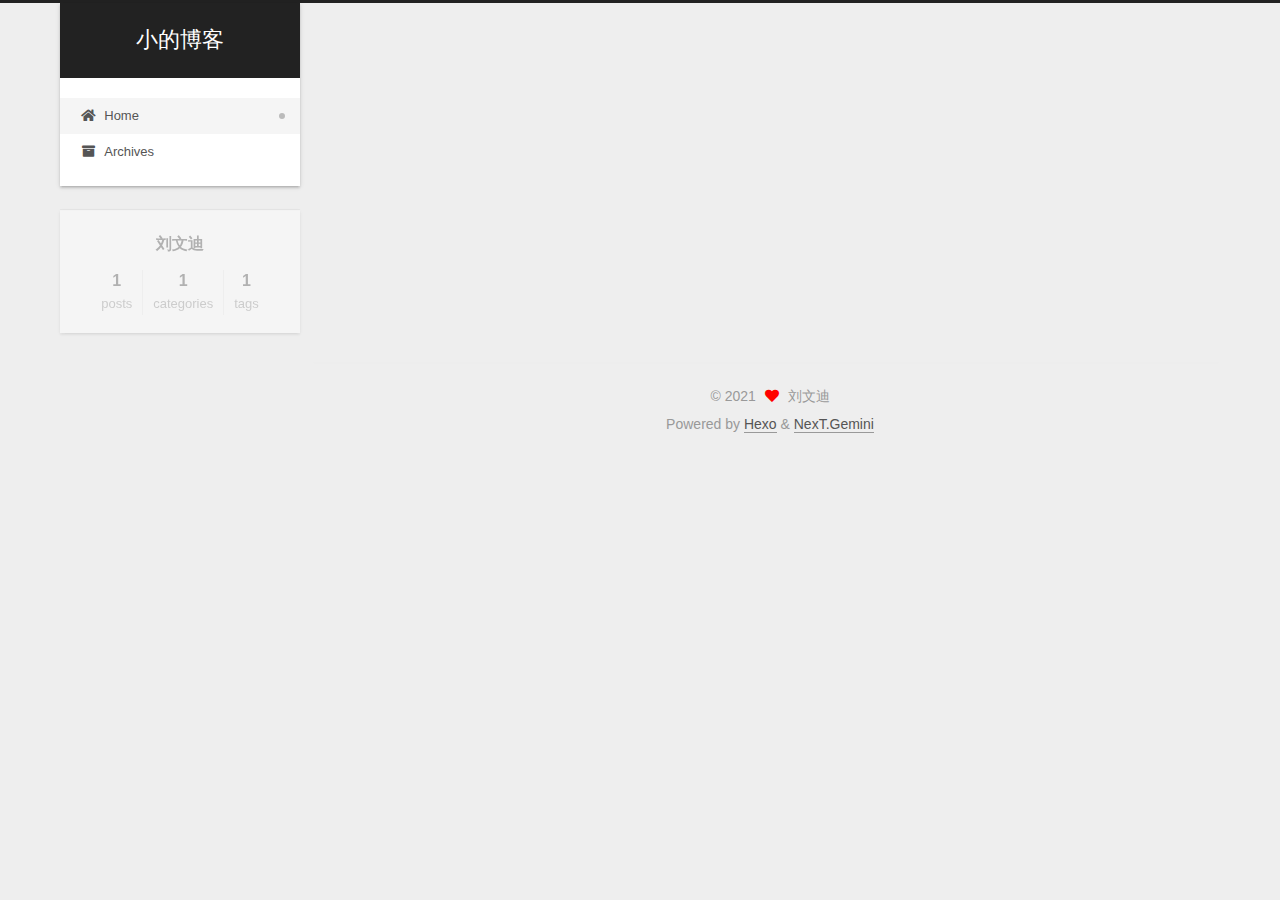
<file: index.html>
<!DOCTYPE html>
<html lang="zh-Hans">
<head>
  <meta charset="UTF-8">
<meta name="viewport" content="width=device-width, initial-scale=1, maximum-scale=2">
<meta name="theme-color" content="#222">
<meta name="generator" content="Hexo 6.0.0">
  <link rel="apple-touch-icon" sizes="180x180" href="/images/apple-touch-icon-next.png">
  <link rel="icon" type="image/png" sizes="32x32" href="/images/favicon-32x32-next.png">
  <link rel="icon" type="image/png" sizes="16x16" href="/images/favicon-16x16-next.png">
  <link rel="mask-icon" href="/images/logo.svg" color="#222">

<link rel="stylesheet" href="/css/main.css">


<link rel="stylesheet" href="/lib/font-awesome/css/all.min.css">

<script id="hexo-configurations">
    var NexT = window.NexT || {};
    var CONFIG = {"hostname":"example.com","root":"/","scheme":"Gemini","version":"7.8.0","exturl":false,"sidebar":{"position":"left","display":"post","padding":18,"offset":12,"onmobile":false},"copycode":{"enable":false,"show_result":false,"style":null},"back2top":{"enable":true,"sidebar":false,"scrollpercent":false},"bookmark":{"enable":false,"color":"#222","save":"auto"},"fancybox":false,"mediumzoom":false,"lazyload":false,"pangu":false,"comments":{"style":"tabs","active":null,"storage":true,"lazyload":false,"nav":null},"algolia":{"hits":{"per_page":10},"labels":{"input_placeholder":"Search for Posts","hits_empty":"We didn't find any results for the search: ${query}","hits_stats":"${hits} results found in ${time} ms"}},"localsearch":{"enable":false,"trigger":"auto","top_n_per_article":1,"unescape":false,"preload":false},"motion":{"enable":true,"async":false,"transition":{"post_block":"fadeIn","post_header":"slideDownIn","post_body":"slideDownIn","coll_header":"slideLeftIn","sidebar":"slideUpIn"}}};
  </script>

  <meta property="og:type" content="website">
<meta property="og:title" content="小的博客">
<meta property="og:url" content="http://example.com/index.html">
<meta property="og:site_name" content="小的博客">
<meta property="og:locale">
<meta property="article:author" content="刘文迪">
<meta name="twitter:card" content="summary">

<link rel="canonical" href="http://example.com/">


<script id="page-configurations">
  // https://hexo.io/docs/variables.html
  CONFIG.page = {
    sidebar: "",
    isHome : true,
    isPost : false,
    lang   : 'zh-Hans'
  };
</script>

  <title>小的博客</title>
  






  <noscript>
  <style>
  .use-motion .brand,
  .use-motion .menu-item,
  .sidebar-inner,
  .use-motion .post-block,
  .use-motion .pagination,
  .use-motion .comments,
  .use-motion .post-header,
  .use-motion .post-body,
  .use-motion .collection-header { opacity: initial; }

  .use-motion .site-title,
  .use-motion .site-subtitle {
    opacity: initial;
    top: initial;
  }

  .use-motion .logo-line-before i { left: initial; }
  .use-motion .logo-line-after i { right: initial; }
  </style>
</noscript>

</head>

<body itemscope itemtype="http://schema.org/WebPage">
  <div class="container use-motion">
    <div class="headband"></div>

    <header class="header" itemscope itemtype="http://schema.org/WPHeader">
      <div class="header-inner"><div class="site-brand-container">
  <div class="site-nav-toggle">
    <div class="toggle" aria-label="Toggle navigation bar">
      <span class="toggle-line toggle-line-first"></span>
      <span class="toggle-line toggle-line-middle"></span>
      <span class="toggle-line toggle-line-last"></span>
    </div>
  </div>

  <div class="site-meta">

    <a href="/" class="brand" rel="start">
      <span class="logo-line-before"><i></i></span>
      <h1 class="site-title">小的博客</h1>
      <span class="logo-line-after"><i></i></span>
    </a>
  </div>

  <div class="site-nav-right">
    <div class="toggle popup-trigger">
    </div>
  </div>
</div>




<nav class="site-nav">
  <ul id="menu" class="main-menu menu">
        <li class="menu-item menu-item-home">

    <a href="/" rel="section"><i class="fa fa-home fa-fw"></i>Home</a>

  </li>
        <li class="menu-item menu-item-archives">

    <a href="/archives/" rel="section"><i class="fa fa-archive fa-fw"></i>Archives</a>

  </li>
  </ul>
</nav>




</div>
    </header>

    
  <div class="back-to-top">
    <i class="fa fa-arrow-up"></i>
    <span>0%</span>
  </div>


    <main class="main">
      <div class="main-inner">
        <div class="content-wrap">
          

          <div class="content index posts-expand">
            
      
  
  
  <article itemscope itemtype="http://schema.org/Article" class="post-block" lang="zh-Hans">
    <link itemprop="mainEntityOfPage" href="http://example.com/2021/12/27/missdidi/">

    <span hidden itemprop="author" itemscope itemtype="http://schema.org/Person">
      <meta itemprop="image" content="/images/avatar.gif">
      <meta itemprop="name" content="刘文迪">
      <meta itemprop="description" content="">
    </span>

    <span hidden itemprop="publisher" itemscope itemtype="http://schema.org/Organization">
      <meta itemprop="name" content="小的博客">
    </span>
      <header class="post-header">
        <h2 class="post-title" itemprop="name headline">
          
            <a href="/2021/12/27/missdidi/" class="post-title-link" itemprop="url">迪迪晚安~</a>
        </h2>

        <div class="post-meta">
            <span class="post-meta-item">
              <span class="post-meta-item-icon">
                <i class="far fa-calendar"></i>
              </span>
              <span class="post-meta-item-text">Posted on</span>
              

              <time title="Created: 2021-12-27 00:06:37 / Modified: 00:07:25" itemprop="dateCreated datePublished" datetime="2021-12-27T00:06:37+08:00">2021-12-27</time>
            </span>
            <span class="post-meta-item">
              <span class="post-meta-item-icon">
                <i class="far fa-folder"></i>
              </span>
              <span class="post-meta-item-text">In</span>
                <span itemprop="about" itemscope itemtype="http://schema.org/Thing">
                  <a href="/categories/%E6%83%85%E6%84%9F/" itemprop="url" rel="index"><span itemprop="name">情感</span></a>
                </span>
            </span>

          

        </div>
      </header>

    
    
    
    <div class="post-body" itemprop="articleBody">

      
          <p>也不知道该说些什么好了，总感觉和你有好多话要说却每次也都不知道从何说起了。感谢有你呀，圣诞快乐，元旦快乐呀，以后没有我在身边也要开心呀。</p>
          <!--noindex-->
            <div class="post-button">
              <a class="btn" href="/2021/12/27/missdidi/#more" rel="contents">
                Read more &raquo;
              </a>
            </div>
          <!--/noindex-->
        
      
    </div>

    
    
    
      <footer class="post-footer">
        <div class="post-eof"></div>
      </footer>
  </article>
  
  
  


  



          </div>
          

<script>
  window.addEventListener('tabs:register', () => {
    let { activeClass } = CONFIG.comments;
    if (CONFIG.comments.storage) {
      activeClass = localStorage.getItem('comments_active') || activeClass;
    }
    if (activeClass) {
      let activeTab = document.querySelector(`a[href="#comment-${activeClass}"]`);
      if (activeTab) {
        activeTab.click();
      }
    }
  });
  if (CONFIG.comments.storage) {
    window.addEventListener('tabs:click', event => {
      if (!event.target.matches('.tabs-comment .tab-content .tab-pane')) return;
      let commentClass = event.target.classList[1];
      localStorage.setItem('comments_active', commentClass);
    });
  }
</script>

        </div>
          
  
  <div class="toggle sidebar-toggle">
    <span class="toggle-line toggle-line-first"></span>
    <span class="toggle-line toggle-line-middle"></span>
    <span class="toggle-line toggle-line-last"></span>
  </div>

  <aside class="sidebar">
    <div class="sidebar-inner">

      <ul class="sidebar-nav motion-element">
        <li class="sidebar-nav-toc">
          Table of Contents
        </li>
        <li class="sidebar-nav-overview">
          Overview
        </li>
      </ul>

      <!--noindex-->
      <div class="post-toc-wrap sidebar-panel">
      </div>
      <!--/noindex-->

      <div class="site-overview-wrap sidebar-panel">
        <div class="site-author motion-element" itemprop="author" itemscope itemtype="http://schema.org/Person">
  <p class="site-author-name" itemprop="name">刘文迪</p>
  <div class="site-description" itemprop="description"></div>
</div>
<div class="site-state-wrap motion-element">
  <nav class="site-state">
      <div class="site-state-item site-state-posts">
          <a href="/archives/">
        
          <span class="site-state-item-count">1</span>
          <span class="site-state-item-name">posts</span>
        </a>
      </div>
      <div class="site-state-item site-state-categories">
        <span class="site-state-item-count">1</span>
        <span class="site-state-item-name">categories</span>
      </div>
      <div class="site-state-item site-state-tags">
        <span class="site-state-item-count">1</span>
        <span class="site-state-item-name">tags</span>
      </div>
  </nav>
</div>



      </div>

    </div>
  </aside>
  <div id="sidebar-dimmer"></div>


      </div>
    </main>

    <footer class="footer">
      <div class="footer-inner">
        

        

<div class="copyright">
  
  &copy; 
  <span itemprop="copyrightYear">2021</span>
  <span class="with-love">
    <i class="fa fa-heart"></i>
  </span>
  <span class="author" itemprop="copyrightHolder">刘文迪</span>
</div>
  <div class="powered-by">Powered by <a href="https://hexo.io/" class="theme-link" rel="noopener" target="_blank">Hexo</a> & <a href="https://theme-next.org/" class="theme-link" rel="noopener" target="_blank">NexT.Gemini</a>
  </div>

        








      </div>
    </footer>
  </div>

  
  <script src="/lib/anime.min.js"></script>
  <script src="/lib/velocity/velocity.min.js"></script>
  <script src="/lib/velocity/velocity.ui.min.js"></script>

<script src="/js/utils.js"></script>

<script src="/js/motion.js"></script>


<script src="/js/schemes/pisces.js"></script>


<script src="/js/next-boot.js"></script>




  















  

  

</body>
</html>
</file>
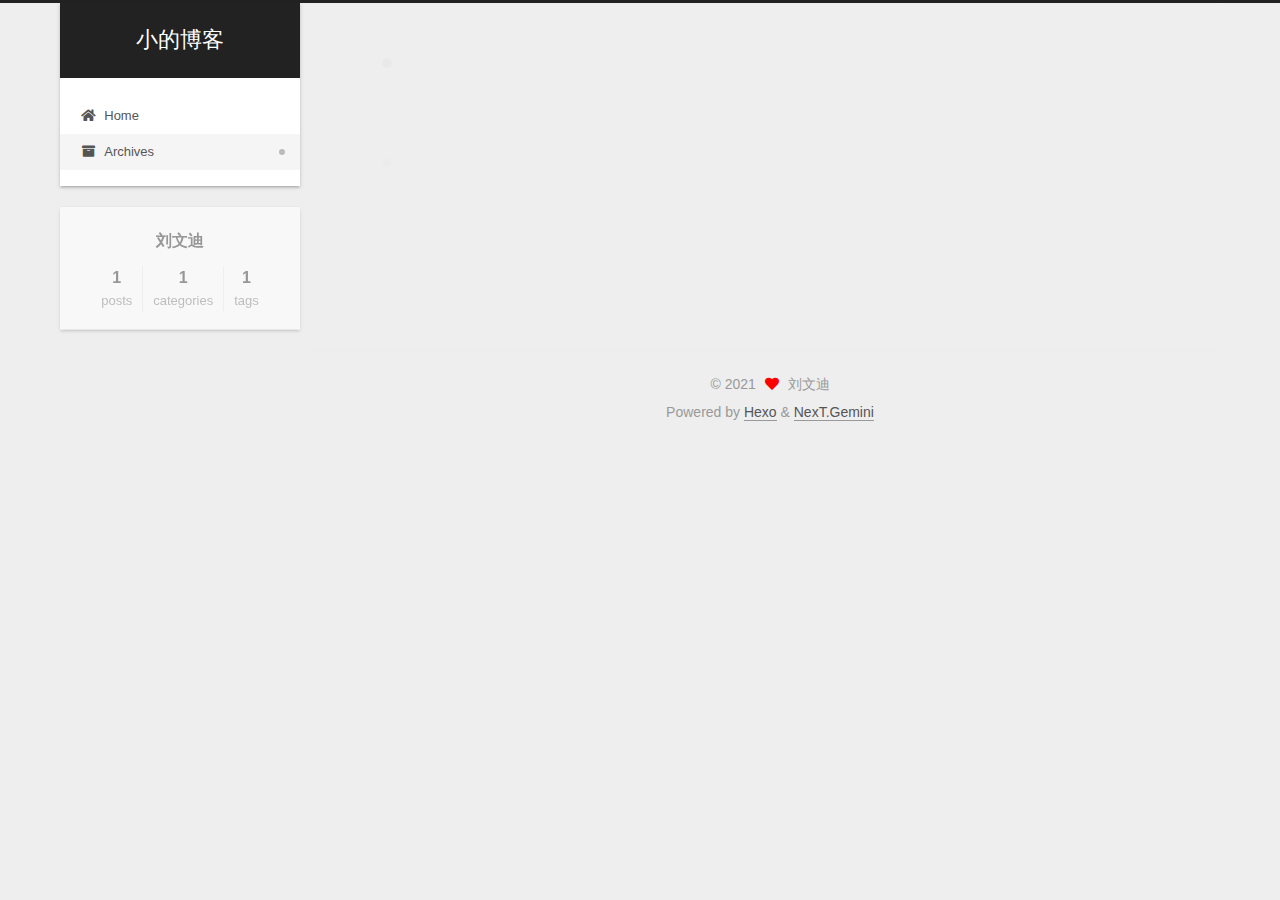
<file: archives/index.html>
<!DOCTYPE html>
<html lang="zh-Hans">
<head>
  <meta charset="UTF-8">
<meta name="viewport" content="width=device-width, initial-scale=1, maximum-scale=2">
<meta name="theme-color" content="#222">
<meta name="generator" content="Hexo 6.0.0">
  <link rel="apple-touch-icon" sizes="180x180" href="/images/apple-touch-icon-next.png">
  <link rel="icon" type="image/png" sizes="32x32" href="/images/favicon-32x32-next.png">
  <link rel="icon" type="image/png" sizes="16x16" href="/images/favicon-16x16-next.png">
  <link rel="mask-icon" href="/images/logo.svg" color="#222">

<link rel="stylesheet" href="/css/main.css">


<link rel="stylesheet" href="/lib/font-awesome/css/all.min.css">

<script id="hexo-configurations">
    var NexT = window.NexT || {};
    var CONFIG = {"hostname":"example.com","root":"/","scheme":"Gemini","version":"7.8.0","exturl":false,"sidebar":{"position":"left","display":"post","padding":18,"offset":12,"onmobile":false},"copycode":{"enable":false,"show_result":false,"style":null},"back2top":{"enable":true,"sidebar":false,"scrollpercent":false},"bookmark":{"enable":false,"color":"#222","save":"auto"},"fancybox":false,"mediumzoom":false,"lazyload":false,"pangu":false,"comments":{"style":"tabs","active":null,"storage":true,"lazyload":false,"nav":null},"algolia":{"hits":{"per_page":10},"labels":{"input_placeholder":"Search for Posts","hits_empty":"We didn't find any results for the search: ${query}","hits_stats":"${hits} results found in ${time} ms"}},"localsearch":{"enable":false,"trigger":"auto","top_n_per_article":1,"unescape":false,"preload":false},"motion":{"enable":true,"async":false,"transition":{"post_block":"fadeIn","post_header":"slideDownIn","post_body":"slideDownIn","coll_header":"slideLeftIn","sidebar":"slideUpIn"}}};
  </script>

  <meta property="og:type" content="website">
<meta property="og:title" content="小的博客">
<meta property="og:url" content="http://example.com/archives/index.html">
<meta property="og:site_name" content="小的博客">
<meta property="og:locale">
<meta property="article:author" content="刘文迪">
<meta name="twitter:card" content="summary">

<link rel="canonical" href="http://example.com/archives/">


<script id="page-configurations">
  // https://hexo.io/docs/variables.html
  CONFIG.page = {
    sidebar: "",
    isHome : false,
    isPost : false,
    lang   : 'zh-Hans'
  };
</script>

  <title>Archive | 小的博客</title>
  






  <noscript>
  <style>
  .use-motion .brand,
  .use-motion .menu-item,
  .sidebar-inner,
  .use-motion .post-block,
  .use-motion .pagination,
  .use-motion .comments,
  .use-motion .post-header,
  .use-motion .post-body,
  .use-motion .collection-header { opacity: initial; }

  .use-motion .site-title,
  .use-motion .site-subtitle {
    opacity: initial;
    top: initial;
  }

  .use-motion .logo-line-before i { left: initial; }
  .use-motion .logo-line-after i { right: initial; }
  </style>
</noscript>

</head>

<body itemscope itemtype="http://schema.org/WebPage">
  <div class="container use-motion">
    <div class="headband"></div>

    <header class="header" itemscope itemtype="http://schema.org/WPHeader">
      <div class="header-inner"><div class="site-brand-container">
  <div class="site-nav-toggle">
    <div class="toggle" aria-label="Toggle navigation bar">
      <span class="toggle-line toggle-line-first"></span>
      <span class="toggle-line toggle-line-middle"></span>
      <span class="toggle-line toggle-line-last"></span>
    </div>
  </div>

  <div class="site-meta">

    <a href="/" class="brand" rel="start">
      <span class="logo-line-before"><i></i></span>
      <h1 class="site-title">小的博客</h1>
      <span class="logo-line-after"><i></i></span>
    </a>
  </div>

  <div class="site-nav-right">
    <div class="toggle popup-trigger">
    </div>
  </div>
</div>




<nav class="site-nav">
  <ul id="menu" class="main-menu menu">
        <li class="menu-item menu-item-home">

    <a href="/" rel="section"><i class="fa fa-home fa-fw"></i>Home</a>

  </li>
        <li class="menu-item menu-item-archives">

    <a href="/archives/" rel="section"><i class="fa fa-archive fa-fw"></i>Archives</a>

  </li>
  </ul>
</nav>




</div>
    </header>

    
  <div class="back-to-top">
    <i class="fa fa-arrow-up"></i>
    <span>0%</span>
  </div>


    <main class="main">
      <div class="main-inner">
        <div class="content-wrap">
          

          <div class="content archive">
            

  
  
  
  <div class="post-block">
    <div class="posts-collapse">
      <div class="collection-title">
        <span class="collection-header">Um..! 1 post. Keep on posting.</span>
      </div>

      
    <div class="collection-year">
      <span class="collection-header">2021</span>
    </div>

  <article itemscope itemtype="http://schema.org/Article">
    <header class="post-header">

      <div class="post-meta">
        <time itemprop="dateCreated"
              datetime="2021-12-27T00:06:37+08:00"
              content="2021-12-27">
          12-27
        </time>
      </div>

      <div class="post-title">
          <a class="post-title-link" href="/2021/12/27/missdidi/" itemprop="url">
            <span itemprop="name">迪迪晚安~</span>
          </a>
      </div>

    </header>
  </article>


    </div>
  </div>
  
  
  

  



          </div>
          

<script>
  window.addEventListener('tabs:register', () => {
    let { activeClass } = CONFIG.comments;
    if (CONFIG.comments.storage) {
      activeClass = localStorage.getItem('comments_active') || activeClass;
    }
    if (activeClass) {
      let activeTab = document.querySelector(`a[href="#comment-${activeClass}"]`);
      if (activeTab) {
        activeTab.click();
      }
    }
  });
  if (CONFIG.comments.storage) {
    window.addEventListener('tabs:click', event => {
      if (!event.target.matches('.tabs-comment .tab-content .tab-pane')) return;
      let commentClass = event.target.classList[1];
      localStorage.setItem('comments_active', commentClass);
    });
  }
</script>

        </div>
          
  
  <div class="toggle sidebar-toggle">
    <span class="toggle-line toggle-line-first"></span>
    <span class="toggle-line toggle-line-middle"></span>
    <span class="toggle-line toggle-line-last"></span>
  </div>

  <aside class="sidebar">
    <div class="sidebar-inner">

      <ul class="sidebar-nav motion-element">
        <li class="sidebar-nav-toc">
          Table of Contents
        </li>
        <li class="sidebar-nav-overview">
          Overview
        </li>
      </ul>

      <!--noindex-->
      <div class="post-toc-wrap sidebar-panel">
      </div>
      <!--/noindex-->

      <div class="site-overview-wrap sidebar-panel">
        <div class="site-author motion-element" itemprop="author" itemscope itemtype="http://schema.org/Person">
  <p class="site-author-name" itemprop="name">刘文迪</p>
  <div class="site-description" itemprop="description"></div>
</div>
<div class="site-state-wrap motion-element">
  <nav class="site-state">
      <div class="site-state-item site-state-posts">
          <a href="/archives/">
        
          <span class="site-state-item-count">1</span>
          <span class="site-state-item-name">posts</span>
        </a>
      </div>
      <div class="site-state-item site-state-categories">
        <span class="site-state-item-count">1</span>
        <span class="site-state-item-name">categories</span>
      </div>
      <div class="site-state-item site-state-tags">
        <span class="site-state-item-count">1</span>
        <span class="site-state-item-name">tags</span>
      </div>
  </nav>
</div>



      </div>

    </div>
  </aside>
  <div id="sidebar-dimmer"></div>


      </div>
    </main>

    <footer class="footer">
      <div class="footer-inner">
        

        

<div class="copyright">
  
  &copy; 
  <span itemprop="copyrightYear">2021</span>
  <span class="with-love">
    <i class="fa fa-heart"></i>
  </span>
  <span class="author" itemprop="copyrightHolder">刘文迪</span>
</div>
  <div class="powered-by">Powered by <a href="https://hexo.io/" class="theme-link" rel="noopener" target="_blank">Hexo</a> & <a href="https://theme-next.org/" class="theme-link" rel="noopener" target="_blank">NexT.Gemini</a>
  </div>

        








      </div>
    </footer>
  </div>

  
  <script src="/lib/anime.min.js"></script>
  <script src="/lib/velocity/velocity.min.js"></script>
  <script src="/lib/velocity/velocity.ui.min.js"></script>

<script src="/js/utils.js"></script>

<script src="/js/motion.js"></script>


<script src="/js/schemes/pisces.js"></script>


<script src="/js/next-boot.js"></script>




  















  

  

</body>
</html>
</file>
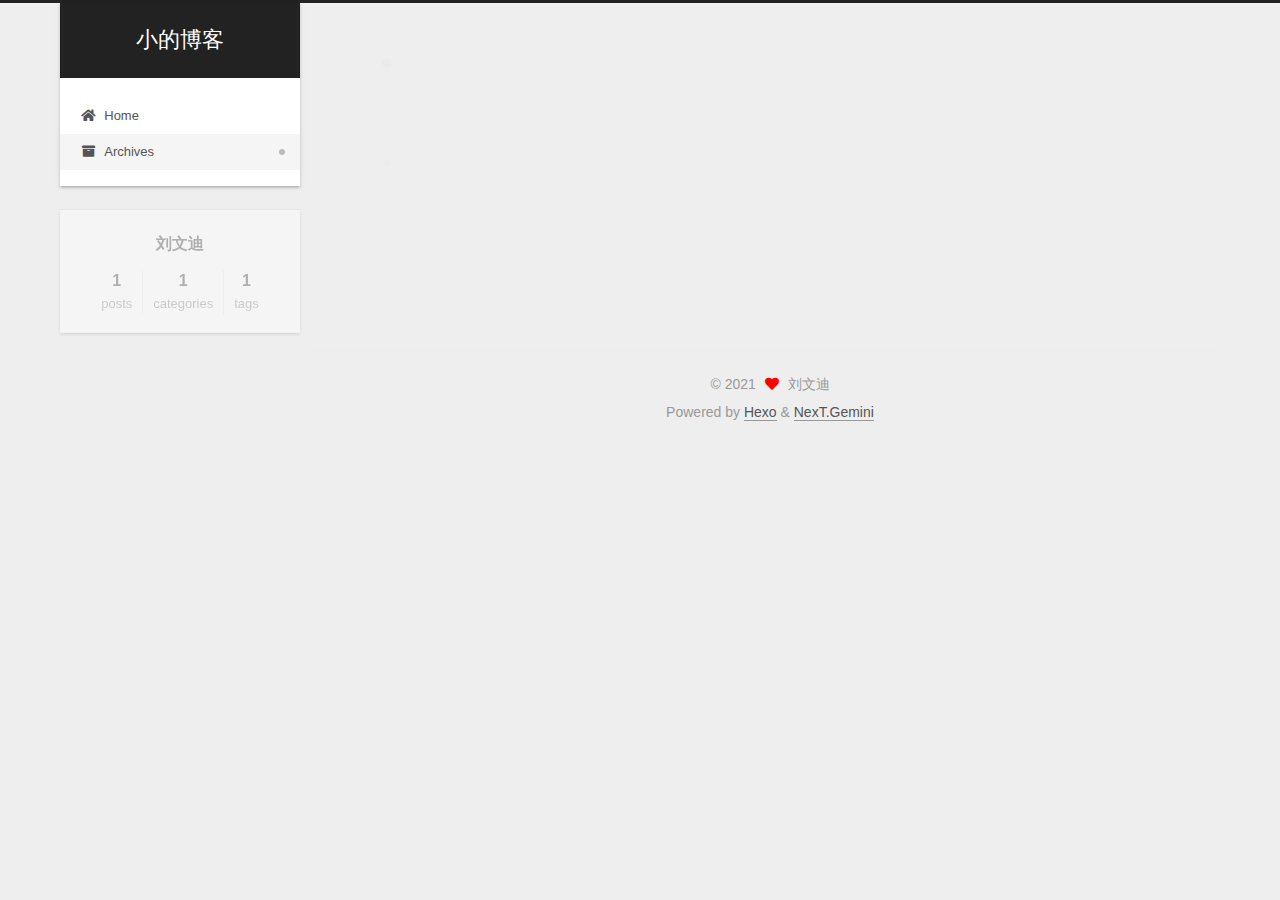
<file: archives/2021/index.html>
<!DOCTYPE html>
<html lang="zh-Hans">
<head>
  <meta charset="UTF-8">
<meta name="viewport" content="width=device-width, initial-scale=1, maximum-scale=2">
<meta name="theme-color" content="#222">
<meta name="generator" content="Hexo 6.0.0">
  <link rel="apple-touch-icon" sizes="180x180" href="/images/apple-touch-icon-next.png">
  <link rel="icon" type="image/png" sizes="32x32" href="/images/favicon-32x32-next.png">
  <link rel="icon" type="image/png" sizes="16x16" href="/images/favicon-16x16-next.png">
  <link rel="mask-icon" href="/images/logo.svg" color="#222">

<link rel="stylesheet" href="/css/main.css">


<link rel="stylesheet" href="/lib/font-awesome/css/all.min.css">

<script id="hexo-configurations">
    var NexT = window.NexT || {};
    var CONFIG = {"hostname":"example.com","root":"/","scheme":"Gemini","version":"7.8.0","exturl":false,"sidebar":{"position":"left","display":"post","padding":18,"offset":12,"onmobile":false},"copycode":{"enable":false,"show_result":false,"style":null},"back2top":{"enable":true,"sidebar":false,"scrollpercent":false},"bookmark":{"enable":false,"color":"#222","save":"auto"},"fancybox":false,"mediumzoom":false,"lazyload":false,"pangu":false,"comments":{"style":"tabs","active":null,"storage":true,"lazyload":false,"nav":null},"algolia":{"hits":{"per_page":10},"labels":{"input_placeholder":"Search for Posts","hits_empty":"We didn't find any results for the search: ${query}","hits_stats":"${hits} results found in ${time} ms"}},"localsearch":{"enable":false,"trigger":"auto","top_n_per_article":1,"unescape":false,"preload":false},"motion":{"enable":true,"async":false,"transition":{"post_block":"fadeIn","post_header":"slideDownIn","post_body":"slideDownIn","coll_header":"slideLeftIn","sidebar":"slideUpIn"}}};
  </script>

  <meta property="og:type" content="website">
<meta property="og:title" content="小的博客">
<meta property="og:url" content="http://example.com/archives/2021/index.html">
<meta property="og:site_name" content="小的博客">
<meta property="og:locale">
<meta property="article:author" content="刘文迪">
<meta name="twitter:card" content="summary">

<link rel="canonical" href="http://example.com/archives/2021/">


<script id="page-configurations">
  // https://hexo.io/docs/variables.html
  CONFIG.page = {
    sidebar: "",
    isHome : false,
    isPost : false,
    lang   : 'zh-Hans'
  };
</script>

  <title>Archive | 小的博客</title>
  






  <noscript>
  <style>
  .use-motion .brand,
  .use-motion .menu-item,
  .sidebar-inner,
  .use-motion .post-block,
  .use-motion .pagination,
  .use-motion .comments,
  .use-motion .post-header,
  .use-motion .post-body,
  .use-motion .collection-header { opacity: initial; }

  .use-motion .site-title,
  .use-motion .site-subtitle {
    opacity: initial;
    top: initial;
  }

  .use-motion .logo-line-before i { left: initial; }
  .use-motion .logo-line-after i { right: initial; }
  </style>
</noscript>

</head>

<body itemscope itemtype="http://schema.org/WebPage">
  <div class="container use-motion">
    <div class="headband"></div>

    <header class="header" itemscope itemtype="http://schema.org/WPHeader">
      <div class="header-inner"><div class="site-brand-container">
  <div class="site-nav-toggle">
    <div class="toggle" aria-label="Toggle navigation bar">
      <span class="toggle-line toggle-line-first"></span>
      <span class="toggle-line toggle-line-middle"></span>
      <span class="toggle-line toggle-line-last"></span>
    </div>
  </div>

  <div class="site-meta">

    <a href="/" class="brand" rel="start">
      <span class="logo-line-before"><i></i></span>
      <h1 class="site-title">小的博客</h1>
      <span class="logo-line-after"><i></i></span>
    </a>
  </div>

  <div class="site-nav-right">
    <div class="toggle popup-trigger">
    </div>
  </div>
</div>




<nav class="site-nav">
  <ul id="menu" class="main-menu menu">
        <li class="menu-item menu-item-home">

    <a href="/" rel="section"><i class="fa fa-home fa-fw"></i>Home</a>

  </li>
        <li class="menu-item menu-item-archives">

    <a href="/archives/" rel="section"><i class="fa fa-archive fa-fw"></i>Archives</a>

  </li>
  </ul>
</nav>




</div>
    </header>

    
  <div class="back-to-top">
    <i class="fa fa-arrow-up"></i>
    <span>0%</span>
  </div>


    <main class="main">
      <div class="main-inner">
        <div class="content-wrap">
          

          <div class="content archive">
            

  
  
  
  <div class="post-block">
    <div class="posts-collapse">
      <div class="collection-title">
        <span class="collection-header">Um..! 1 post. Keep on posting.</span>
      </div>

      
    <div class="collection-year">
      <span class="collection-header">2021</span>
    </div>

  <article itemscope itemtype="http://schema.org/Article">
    <header class="post-header">

      <div class="post-meta">
        <time itemprop="dateCreated"
              datetime="2021-12-27T00:06:37+08:00"
              content="2021-12-27">
          12-27
        </time>
      </div>

      <div class="post-title">
          <a class="post-title-link" href="/2021/12/27/missdidi/" itemprop="url">
            <span itemprop="name">迪迪晚安~</span>
          </a>
      </div>

    </header>
  </article>


    </div>
  </div>
  
  
  

  



          </div>
          

<script>
  window.addEventListener('tabs:register', () => {
    let { activeClass } = CONFIG.comments;
    if (CONFIG.comments.storage) {
      activeClass = localStorage.getItem('comments_active') || activeClass;
    }
    if (activeClass) {
      let activeTab = document.querySelector(`a[href="#comment-${activeClass}"]`);
      if (activeTab) {
        activeTab.click();
      }
    }
  });
  if (CONFIG.comments.storage) {
    window.addEventListener('tabs:click', event => {
      if (!event.target.matches('.tabs-comment .tab-content .tab-pane')) return;
      let commentClass = event.target.classList[1];
      localStorage.setItem('comments_active', commentClass);
    });
  }
</script>

        </div>
          
  
  <div class="toggle sidebar-toggle">
    <span class="toggle-line toggle-line-first"></span>
    <span class="toggle-line toggle-line-middle"></span>
    <span class="toggle-line toggle-line-last"></span>
  </div>

  <aside class="sidebar">
    <div class="sidebar-inner">

      <ul class="sidebar-nav motion-element">
        <li class="sidebar-nav-toc">
          Table of Contents
        </li>
        <li class="sidebar-nav-overview">
          Overview
        </li>
      </ul>

      <!--noindex-->
      <div class="post-toc-wrap sidebar-panel">
      </div>
      <!--/noindex-->

      <div class="site-overview-wrap sidebar-panel">
        <div class="site-author motion-element" itemprop="author" itemscope itemtype="http://schema.org/Person">
  <p class="site-author-name" itemprop="name">刘文迪</p>
  <div class="site-description" itemprop="description"></div>
</div>
<div class="site-state-wrap motion-element">
  <nav class="site-state">
      <div class="site-state-item site-state-posts">
          <a href="/archives/">
        
          <span class="site-state-item-count">1</span>
          <span class="site-state-item-name">posts</span>
        </a>
      </div>
      <div class="site-state-item site-state-categories">
        <span class="site-state-item-count">1</span>
        <span class="site-state-item-name">categories</span>
      </div>
      <div class="site-state-item site-state-tags">
        <span class="site-state-item-count">1</span>
        <span class="site-state-item-name">tags</span>
      </div>
  </nav>
</div>



      </div>

    </div>
  </aside>
  <div id="sidebar-dimmer"></div>


      </div>
    </main>

    <footer class="footer">
      <div class="footer-inner">
        

        

<div class="copyright">
  
  &copy; 
  <span itemprop="copyrightYear">2021</span>
  <span class="with-love">
    <i class="fa fa-heart"></i>
  </span>
  <span class="author" itemprop="copyrightHolder">刘文迪</span>
</div>
  <div class="powered-by">Powered by <a href="https://hexo.io/" class="theme-link" rel="noopener" target="_blank">Hexo</a> & <a href="https://theme-next.org/" class="theme-link" rel="noopener" target="_blank">NexT.Gemini</a>
  </div>

        








      </div>
    </footer>
  </div>

  
  <script src="/lib/anime.min.js"></script>
  <script src="/lib/velocity/velocity.min.js"></script>
  <script src="/lib/velocity/velocity.ui.min.js"></script>

<script src="/js/utils.js"></script>

<script src="/js/motion.js"></script>


<script src="/js/schemes/pisces.js"></script>


<script src="/js/next-boot.js"></script>




  















  

  

</body>
</html>
</file>
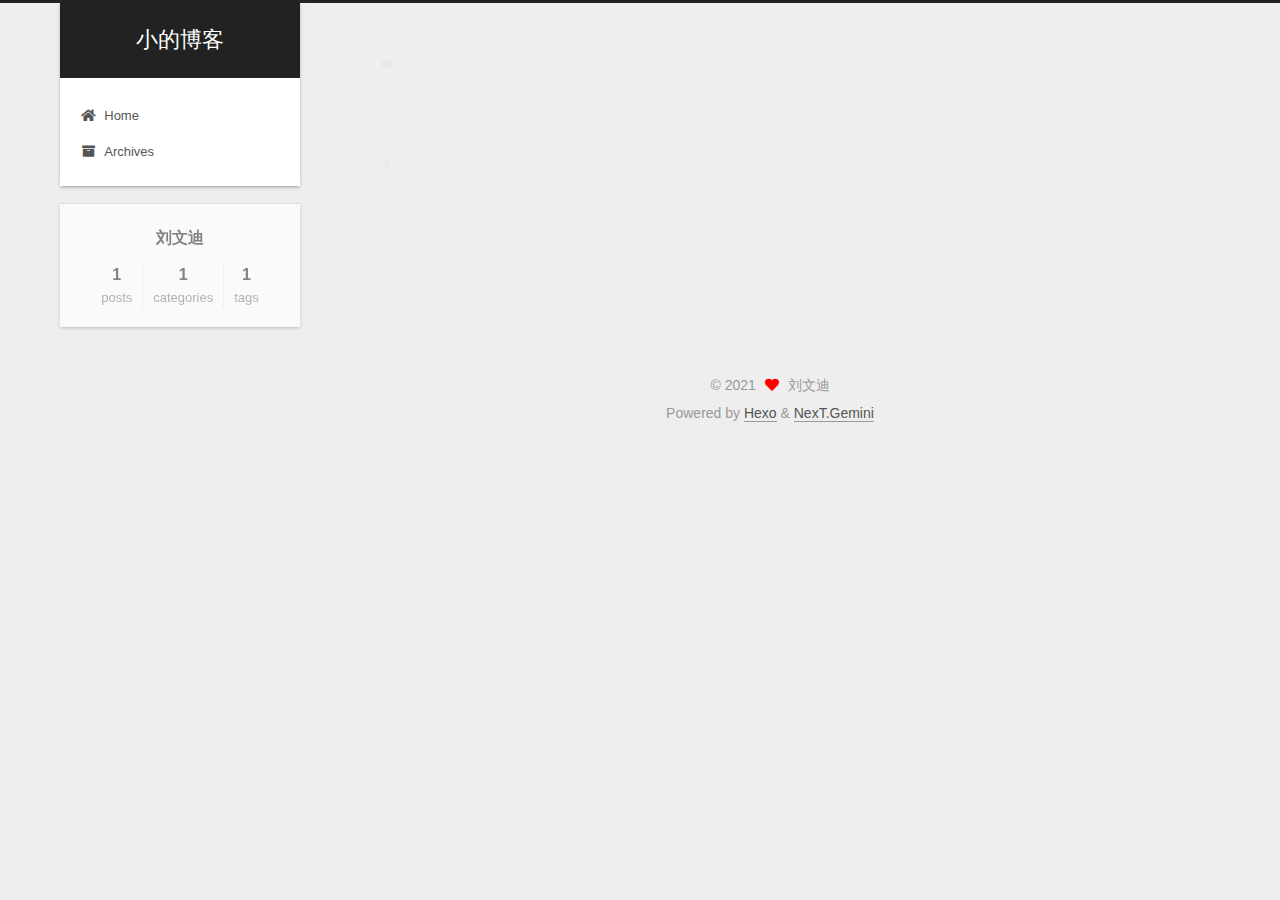
<file: categories/情感/index.html>
<!DOCTYPE html>
<html lang="zh-Hans">
<head>
  <meta charset="UTF-8">
<meta name="viewport" content="width=device-width, initial-scale=1, maximum-scale=2">
<meta name="theme-color" content="#222">
<meta name="generator" content="Hexo 6.0.0">
  <link rel="apple-touch-icon" sizes="180x180" href="/images/apple-touch-icon-next.png">
  <link rel="icon" type="image/png" sizes="32x32" href="/images/favicon-32x32-next.png">
  <link rel="icon" type="image/png" sizes="16x16" href="/images/favicon-16x16-next.png">
  <link rel="mask-icon" href="/images/logo.svg" color="#222">

<link rel="stylesheet" href="/css/main.css">


<link rel="stylesheet" href="/lib/font-awesome/css/all.min.css">

<script id="hexo-configurations">
    var NexT = window.NexT || {};
    var CONFIG = {"hostname":"example.com","root":"/","scheme":"Gemini","version":"7.8.0","exturl":false,"sidebar":{"position":"left","display":"post","padding":18,"offset":12,"onmobile":false},"copycode":{"enable":false,"show_result":false,"style":null},"back2top":{"enable":true,"sidebar":false,"scrollpercent":false},"bookmark":{"enable":false,"color":"#222","save":"auto"},"fancybox":false,"mediumzoom":false,"lazyload":false,"pangu":false,"comments":{"style":"tabs","active":null,"storage":true,"lazyload":false,"nav":null},"algolia":{"hits":{"per_page":10},"labels":{"input_placeholder":"Search for Posts","hits_empty":"We didn't find any results for the search: ${query}","hits_stats":"${hits} results found in ${time} ms"}},"localsearch":{"enable":false,"trigger":"auto","top_n_per_article":1,"unescape":false,"preload":false},"motion":{"enable":true,"async":false,"transition":{"post_block":"fadeIn","post_header":"slideDownIn","post_body":"slideDownIn","coll_header":"slideLeftIn","sidebar":"slideUpIn"}}};
  </script>

  <meta property="og:type" content="website">
<meta property="og:title" content="小的博客">
<meta property="og:url" content="http://example.com/categories/%E6%83%85%E6%84%9F/index.html">
<meta property="og:site_name" content="小的博客">
<meta property="og:locale">
<meta property="article:author" content="刘文迪">
<meta name="twitter:card" content="summary">

<link rel="canonical" href="http://example.com/categories/%E6%83%85%E6%84%9F/">


<script id="page-configurations">
  // https://hexo.io/docs/variables.html
  CONFIG.page = {
    sidebar: "",
    isHome : false,
    isPost : false,
    lang   : 'zh-Hans'
  };
</script>

  <title>Category: 情感 | 小的博客</title>
  






  <noscript>
  <style>
  .use-motion .brand,
  .use-motion .menu-item,
  .sidebar-inner,
  .use-motion .post-block,
  .use-motion .pagination,
  .use-motion .comments,
  .use-motion .post-header,
  .use-motion .post-body,
  .use-motion .collection-header { opacity: initial; }

  .use-motion .site-title,
  .use-motion .site-subtitle {
    opacity: initial;
    top: initial;
  }

  .use-motion .logo-line-before i { left: initial; }
  .use-motion .logo-line-after i { right: initial; }
  </style>
</noscript>

</head>

<body itemscope itemtype="http://schema.org/WebPage">
  <div class="container use-motion">
    <div class="headband"></div>

    <header class="header" itemscope itemtype="http://schema.org/WPHeader">
      <div class="header-inner"><div class="site-brand-container">
  <div class="site-nav-toggle">
    <div class="toggle" aria-label="Toggle navigation bar">
      <span class="toggle-line toggle-line-first"></span>
      <span class="toggle-line toggle-line-middle"></span>
      <span class="toggle-line toggle-line-last"></span>
    </div>
  </div>

  <div class="site-meta">

    <a href="/" class="brand" rel="start">
      <span class="logo-line-before"><i></i></span>
      <h1 class="site-title">小的博客</h1>
      <span class="logo-line-after"><i></i></span>
    </a>
  </div>

  <div class="site-nav-right">
    <div class="toggle popup-trigger">
    </div>
  </div>
</div>




<nav class="site-nav">
  <ul id="menu" class="main-menu menu">
        <li class="menu-item menu-item-home">

    <a href="/" rel="section"><i class="fa fa-home fa-fw"></i>Home</a>

  </li>
        <li class="menu-item menu-item-archives">

    <a href="/archives/" rel="section"><i class="fa fa-archive fa-fw"></i>Archives</a>

  </li>
  </ul>
</nav>




</div>
    </header>

    
  <div class="back-to-top">
    <i class="fa fa-arrow-up"></i>
    <span>0%</span>
  </div>


    <main class="main">
      <div class="main-inner">
        <div class="content-wrap">
          

          <div class="content category">
            

  
  
  
  <div class="post-block">
    <div class="posts-collapse">
      <div class="collection-title">
        <h2 class="collection-header">情感
          <small>Category</small>
        </h2>
      </div>

      
    <div class="collection-year">
      <span class="collection-header">2021</span>
    </div>

  <article itemscope itemtype="http://schema.org/Article">
    <header class="post-header">

      <div class="post-meta">
        <time itemprop="dateCreated"
              datetime="2021-12-27T00:06:37+08:00"
              content="2021-12-27">
          12-27
        </time>
      </div>

      <div class="post-title">
          <a class="post-title-link" href="/2021/12/27/missdidi/" itemprop="url">
            <span itemprop="name">迪迪晚安~</span>
          </a>
      </div>

    </header>
  </article>

    </div>
  </div>
  
  
  

  



          </div>
          

<script>
  window.addEventListener('tabs:register', () => {
    let { activeClass } = CONFIG.comments;
    if (CONFIG.comments.storage) {
      activeClass = localStorage.getItem('comments_active') || activeClass;
    }
    if (activeClass) {
      let activeTab = document.querySelector(`a[href="#comment-${activeClass}"]`);
      if (activeTab) {
        activeTab.click();
      }
    }
  });
  if (CONFIG.comments.storage) {
    window.addEventListener('tabs:click', event => {
      if (!event.target.matches('.tabs-comment .tab-content .tab-pane')) return;
      let commentClass = event.target.classList[1];
      localStorage.setItem('comments_active', commentClass);
    });
  }
</script>

        </div>
          
  
  <div class="toggle sidebar-toggle">
    <span class="toggle-line toggle-line-first"></span>
    <span class="toggle-line toggle-line-middle"></span>
    <span class="toggle-line toggle-line-last"></span>
  </div>

  <aside class="sidebar">
    <div class="sidebar-inner">

      <ul class="sidebar-nav motion-element">
        <li class="sidebar-nav-toc">
          Table of Contents
        </li>
        <li class="sidebar-nav-overview">
          Overview
        </li>
      </ul>

      <!--noindex-->
      <div class="post-toc-wrap sidebar-panel">
      </div>
      <!--/noindex-->

      <div class="site-overview-wrap sidebar-panel">
        <div class="site-author motion-element" itemprop="author" itemscope itemtype="http://schema.org/Person">
  <p class="site-author-name" itemprop="name">刘文迪</p>
  <div class="site-description" itemprop="description"></div>
</div>
<div class="site-state-wrap motion-element">
  <nav class="site-state">
      <div class="site-state-item site-state-posts">
          <a href="/archives/">
        
          <span class="site-state-item-count">1</span>
          <span class="site-state-item-name">posts</span>
        </a>
      </div>
      <div class="site-state-item site-state-categories">
        <span class="site-state-item-count">1</span>
        <span class="site-state-item-name">categories</span>
      </div>
      <div class="site-state-item site-state-tags">
        <span class="site-state-item-count">1</span>
        <span class="site-state-item-name">tags</span>
      </div>
  </nav>
</div>



      </div>

    </div>
  </aside>
  <div id="sidebar-dimmer"></div>


      </div>
    </main>

    <footer class="footer">
      <div class="footer-inner">
        

        

<div class="copyright">
  
  &copy; 
  <span itemprop="copyrightYear">2021</span>
  <span class="with-love">
    <i class="fa fa-heart"></i>
  </span>
  <span class="author" itemprop="copyrightHolder">刘文迪</span>
</div>
  <div class="powered-by">Powered by <a href="https://hexo.io/" class="theme-link" rel="noopener" target="_blank">Hexo</a> & <a href="https://theme-next.org/" class="theme-link" rel="noopener" target="_blank">NexT.Gemini</a>
  </div>

        








      </div>
    </footer>
  </div>

  
  <script src="/lib/anime.min.js"></script>
  <script src="/lib/velocity/velocity.min.js"></script>
  <script src="/lib/velocity/velocity.ui.min.js"></script>

<script src="/js/utils.js"></script>

<script src="/js/motion.js"></script>


<script src="/js/schemes/pisces.js"></script>


<script src="/js/next-boot.js"></script>




  















  

  

</body>
</html>
</file>
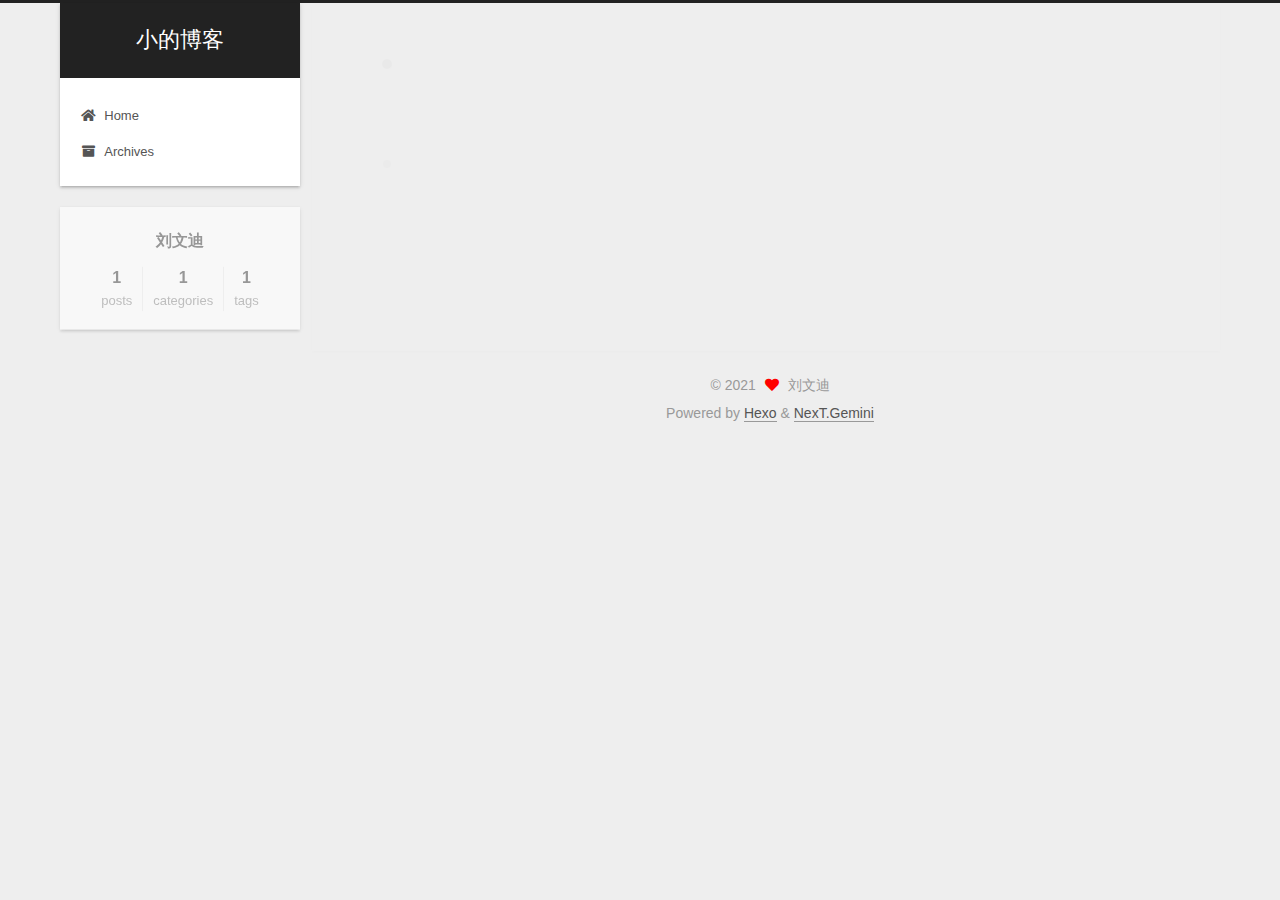
<file: tags/思念/index.html>
<!DOCTYPE html>
<html lang="zh-Hans">
<head>
  <meta charset="UTF-8">
<meta name="viewport" content="width=device-width, initial-scale=1, maximum-scale=2">
<meta name="theme-color" content="#222">
<meta name="generator" content="Hexo 6.0.0">
  <link rel="apple-touch-icon" sizes="180x180" href="/images/apple-touch-icon-next.png">
  <link rel="icon" type="image/png" sizes="32x32" href="/images/favicon-32x32-next.png">
  <link rel="icon" type="image/png" sizes="16x16" href="/images/favicon-16x16-next.png">
  <link rel="mask-icon" href="/images/logo.svg" color="#222">

<link rel="stylesheet" href="/css/main.css">


<link rel="stylesheet" href="/lib/font-awesome/css/all.min.css">

<script id="hexo-configurations">
    var NexT = window.NexT || {};
    var CONFIG = {"hostname":"example.com","root":"/","scheme":"Gemini","version":"7.8.0","exturl":false,"sidebar":{"position":"left","display":"post","padding":18,"offset":12,"onmobile":false},"copycode":{"enable":false,"show_result":false,"style":null},"back2top":{"enable":true,"sidebar":false,"scrollpercent":false},"bookmark":{"enable":false,"color":"#222","save":"auto"},"fancybox":false,"mediumzoom":false,"lazyload":false,"pangu":false,"comments":{"style":"tabs","active":null,"storage":true,"lazyload":false,"nav":null},"algolia":{"hits":{"per_page":10},"labels":{"input_placeholder":"Search for Posts","hits_empty":"We didn't find any results for the search: ${query}","hits_stats":"${hits} results found in ${time} ms"}},"localsearch":{"enable":false,"trigger":"auto","top_n_per_article":1,"unescape":false,"preload":false},"motion":{"enable":true,"async":false,"transition":{"post_block":"fadeIn","post_header":"slideDownIn","post_body":"slideDownIn","coll_header":"slideLeftIn","sidebar":"slideUpIn"}}};
  </script>

  <meta property="og:type" content="website">
<meta property="og:title" content="小的博客">
<meta property="og:url" content="http://example.com/tags/%E6%80%9D%E5%BF%B5/index.html">
<meta property="og:site_name" content="小的博客">
<meta property="og:locale">
<meta property="article:author" content="刘文迪">
<meta name="twitter:card" content="summary">

<link rel="canonical" href="http://example.com/tags/%E6%80%9D%E5%BF%B5/">


<script id="page-configurations">
  // https://hexo.io/docs/variables.html
  CONFIG.page = {
    sidebar: "",
    isHome : false,
    isPost : false,
    lang   : 'zh-Hans'
  };
</script>

  <title>Tag: 思念 | 小的博客</title>
  






  <noscript>
  <style>
  .use-motion .brand,
  .use-motion .menu-item,
  .sidebar-inner,
  .use-motion .post-block,
  .use-motion .pagination,
  .use-motion .comments,
  .use-motion .post-header,
  .use-motion .post-body,
  .use-motion .collection-header { opacity: initial; }

  .use-motion .site-title,
  .use-motion .site-subtitle {
    opacity: initial;
    top: initial;
  }

  .use-motion .logo-line-before i { left: initial; }
  .use-motion .logo-line-after i { right: initial; }
  </style>
</noscript>

</head>

<body itemscope itemtype="http://schema.org/WebPage">
  <div class="container use-motion">
    <div class="headband"></div>

    <header class="header" itemscope itemtype="http://schema.org/WPHeader">
      <div class="header-inner"><div class="site-brand-container">
  <div class="site-nav-toggle">
    <div class="toggle" aria-label="Toggle navigation bar">
      <span class="toggle-line toggle-line-first"></span>
      <span class="toggle-line toggle-line-middle"></span>
      <span class="toggle-line toggle-line-last"></span>
    </div>
  </div>

  <div class="site-meta">

    <a href="/" class="brand" rel="start">
      <span class="logo-line-before"><i></i></span>
      <h1 class="site-title">小的博客</h1>
      <span class="logo-line-after"><i></i></span>
    </a>
  </div>

  <div class="site-nav-right">
    <div class="toggle popup-trigger">
    </div>
  </div>
</div>




<nav class="site-nav">
  <ul id="menu" class="main-menu menu">
        <li class="menu-item menu-item-home">

    <a href="/" rel="section"><i class="fa fa-home fa-fw"></i>Home</a>

  </li>
        <li class="menu-item menu-item-archives">

    <a href="/archives/" rel="section"><i class="fa fa-archive fa-fw"></i>Archives</a>

  </li>
  </ul>
</nav>




</div>
    </header>

    
  <div class="back-to-top">
    <i class="fa fa-arrow-up"></i>
    <span>0%</span>
  </div>


    <main class="main">
      <div class="main-inner">
        <div class="content-wrap">
          

          <div class="content tag">
            

  
  
  
  <div class="post-block">
    <div class="posts-collapse">
      <div class="collection-title">
        <h2 class="collection-header">思念
          <small>Tag</small>
        </h2>
      </div>

      
    <div class="collection-year">
      <span class="collection-header">2021</span>
    </div>

  <article itemscope itemtype="http://schema.org/Article">
    <header class="post-header">

      <div class="post-meta">
        <time itemprop="dateCreated"
              datetime="2021-12-27T00:06:37+08:00"
              content="2021-12-27">
          12-27
        </time>
      </div>

      <div class="post-title">
          <a class="post-title-link" href="/2021/12/27/missdidi/" itemprop="url">
            <span itemprop="name">迪迪晚安~</span>
          </a>
      </div>

    </header>
  </article>

    </div>
  </div>
  
  
  

  



          </div>
          

<script>
  window.addEventListener('tabs:register', () => {
    let { activeClass } = CONFIG.comments;
    if (CONFIG.comments.storage) {
      activeClass = localStorage.getItem('comments_active') || activeClass;
    }
    if (activeClass) {
      let activeTab = document.querySelector(`a[href="#comment-${activeClass}"]`);
      if (activeTab) {
        activeTab.click();
      }
    }
  });
  if (CONFIG.comments.storage) {
    window.addEventListener('tabs:click', event => {
      if (!event.target.matches('.tabs-comment .tab-content .tab-pane')) return;
      let commentClass = event.target.classList[1];
      localStorage.setItem('comments_active', commentClass);
    });
  }
</script>

        </div>
          
  
  <div class="toggle sidebar-toggle">
    <span class="toggle-line toggle-line-first"></span>
    <span class="toggle-line toggle-line-middle"></span>
    <span class="toggle-line toggle-line-last"></span>
  </div>

  <aside class="sidebar">
    <div class="sidebar-inner">

      <ul class="sidebar-nav motion-element">
        <li class="sidebar-nav-toc">
          Table of Contents
        </li>
        <li class="sidebar-nav-overview">
          Overview
        </li>
      </ul>

      <!--noindex-->
      <div class="post-toc-wrap sidebar-panel">
      </div>
      <!--/noindex-->

      <div class="site-overview-wrap sidebar-panel">
        <div class="site-author motion-element" itemprop="author" itemscope itemtype="http://schema.org/Person">
  <p class="site-author-name" itemprop="name">刘文迪</p>
  <div class="site-description" itemprop="description"></div>
</div>
<div class="site-state-wrap motion-element">
  <nav class="site-state">
      <div class="site-state-item site-state-posts">
          <a href="/archives/">
        
          <span class="site-state-item-count">1</span>
          <span class="site-state-item-name">posts</span>
        </a>
      </div>
      <div class="site-state-item site-state-categories">
        <span class="site-state-item-count">1</span>
        <span class="site-state-item-name">categories</span>
      </div>
      <div class="site-state-item site-state-tags">
        <span class="site-state-item-count">1</span>
        <span class="site-state-item-name">tags</span>
      </div>
  </nav>
</div>



      </div>

    </div>
  </aside>
  <div id="sidebar-dimmer"></div>


      </div>
    </main>

    <footer class="footer">
      <div class="footer-inner">
        

        

<div class="copyright">
  
  &copy; 
  <span itemprop="copyrightYear">2021</span>
  <span class="with-love">
    <i class="fa fa-heart"></i>
  </span>
  <span class="author" itemprop="copyrightHolder">刘文迪</span>
</div>
  <div class="powered-by">Powered by <a href="https://hexo.io/" class="theme-link" rel="noopener" target="_blank">Hexo</a> & <a href="https://theme-next.org/" class="theme-link" rel="noopener" target="_blank">NexT.Gemini</a>
  </div>

        








      </div>
    </footer>
  </div>

  
  <script src="/lib/anime.min.js"></script>
  <script src="/lib/velocity/velocity.min.js"></script>
  <script src="/lib/velocity/velocity.ui.min.js"></script>

<script src="/js/utils.js"></script>

<script src="/js/motion.js"></script>


<script src="/js/schemes/pisces.js"></script>


<script src="/js/next-boot.js"></script>




  















  

  

</body>
</html>
</file>
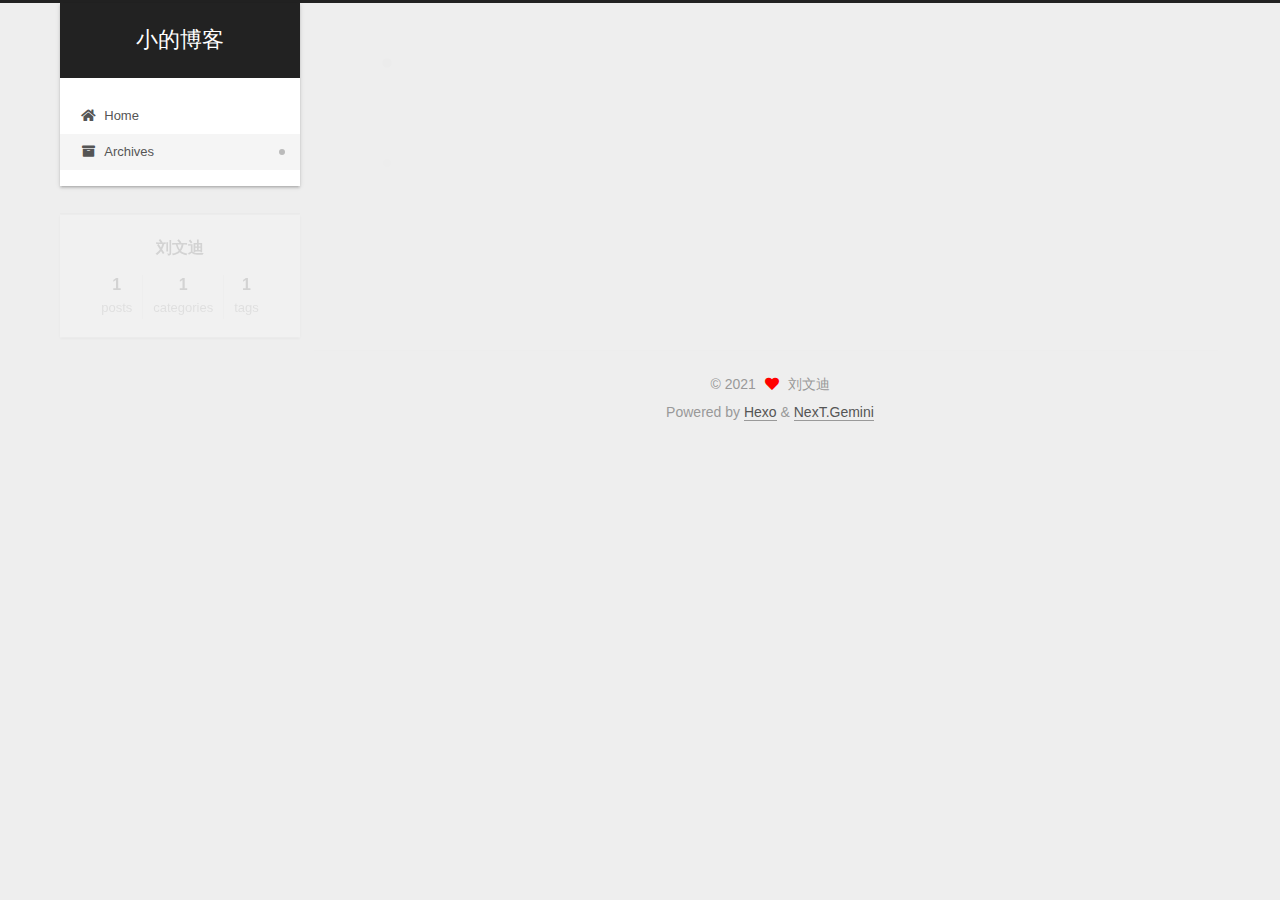
<file: archives/2021/12/index.html>
<!DOCTYPE html>
<html lang="zh-Hans">
<head>
  <meta charset="UTF-8">
<meta name="viewport" content="width=device-width, initial-scale=1, maximum-scale=2">
<meta name="theme-color" content="#222">
<meta name="generator" content="Hexo 6.0.0">
  <link rel="apple-touch-icon" sizes="180x180" href="/images/apple-touch-icon-next.png">
  <link rel="icon" type="image/png" sizes="32x32" href="/images/favicon-32x32-next.png">
  <link rel="icon" type="image/png" sizes="16x16" href="/images/favicon-16x16-next.png">
  <link rel="mask-icon" href="/images/logo.svg" color="#222">

<link rel="stylesheet" href="/css/main.css">


<link rel="stylesheet" href="/lib/font-awesome/css/all.min.css">

<script id="hexo-configurations">
    var NexT = window.NexT || {};
    var CONFIG = {"hostname":"example.com","root":"/","scheme":"Gemini","version":"7.8.0","exturl":false,"sidebar":{"position":"left","display":"post","padding":18,"offset":12,"onmobile":false},"copycode":{"enable":false,"show_result":false,"style":null},"back2top":{"enable":true,"sidebar":false,"scrollpercent":false},"bookmark":{"enable":false,"color":"#222","save":"auto"},"fancybox":false,"mediumzoom":false,"lazyload":false,"pangu":false,"comments":{"style":"tabs","active":null,"storage":true,"lazyload":false,"nav":null},"algolia":{"hits":{"per_page":10},"labels":{"input_placeholder":"Search for Posts","hits_empty":"We didn't find any results for the search: ${query}","hits_stats":"${hits} results found in ${time} ms"}},"localsearch":{"enable":false,"trigger":"auto","top_n_per_article":1,"unescape":false,"preload":false},"motion":{"enable":true,"async":false,"transition":{"post_block":"fadeIn","post_header":"slideDownIn","post_body":"slideDownIn","coll_header":"slideLeftIn","sidebar":"slideUpIn"}}};
  </script>

  <meta property="og:type" content="website">
<meta property="og:title" content="小的博客">
<meta property="og:url" content="http://example.com/archives/2021/12/index.html">
<meta property="og:site_name" content="小的博客">
<meta property="og:locale">
<meta property="article:author" content="刘文迪">
<meta name="twitter:card" content="summary">

<link rel="canonical" href="http://example.com/archives/2021/12/">


<script id="page-configurations">
  // https://hexo.io/docs/variables.html
  CONFIG.page = {
    sidebar: "",
    isHome : false,
    isPost : false,
    lang   : 'zh-Hans'
  };
</script>

  <title>Archive | 小的博客</title>
  






  <noscript>
  <style>
  .use-motion .brand,
  .use-motion .menu-item,
  .sidebar-inner,
  .use-motion .post-block,
  .use-motion .pagination,
  .use-motion .comments,
  .use-motion .post-header,
  .use-motion .post-body,
  .use-motion .collection-header { opacity: initial; }

  .use-motion .site-title,
  .use-motion .site-subtitle {
    opacity: initial;
    top: initial;
  }

  .use-motion .logo-line-before i { left: initial; }
  .use-motion .logo-line-after i { right: initial; }
  </style>
</noscript>

</head>

<body itemscope itemtype="http://schema.org/WebPage">
  <div class="container use-motion">
    <div class="headband"></div>

    <header class="header" itemscope itemtype="http://schema.org/WPHeader">
      <div class="header-inner"><div class="site-brand-container">
  <div class="site-nav-toggle">
    <div class="toggle" aria-label="Toggle navigation bar">
      <span class="toggle-line toggle-line-first"></span>
      <span class="toggle-line toggle-line-middle"></span>
      <span class="toggle-line toggle-line-last"></span>
    </div>
  </div>

  <div class="site-meta">

    <a href="/" class="brand" rel="start">
      <span class="logo-line-before"><i></i></span>
      <h1 class="site-title">小的博客</h1>
      <span class="logo-line-after"><i></i></span>
    </a>
  </div>

  <div class="site-nav-right">
    <div class="toggle popup-trigger">
    </div>
  </div>
</div>




<nav class="site-nav">
  <ul id="menu" class="main-menu menu">
        <li class="menu-item menu-item-home">

    <a href="/" rel="section"><i class="fa fa-home fa-fw"></i>Home</a>

  </li>
        <li class="menu-item menu-item-archives">

    <a href="/archives/" rel="section"><i class="fa fa-archive fa-fw"></i>Archives</a>

  </li>
  </ul>
</nav>




</div>
    </header>

    
  <div class="back-to-top">
    <i class="fa fa-arrow-up"></i>
    <span>0%</span>
  </div>


    <main class="main">
      <div class="main-inner">
        <div class="content-wrap">
          

          <div class="content archive">
            

  
  
  
  <div class="post-block">
    <div class="posts-collapse">
      <div class="collection-title">
        <span class="collection-header">Um..! 1 post. Keep on posting.</span>
      </div>

      
    <div class="collection-year">
      <span class="collection-header">2021</span>
    </div>

  <article itemscope itemtype="http://schema.org/Article">
    <header class="post-header">

      <div class="post-meta">
        <time itemprop="dateCreated"
              datetime="2021-12-27T00:06:37+08:00"
              content="2021-12-27">
          12-27
        </time>
      </div>

      <div class="post-title">
          <a class="post-title-link" href="/2021/12/27/missdidi/" itemprop="url">
            <span itemprop="name">迪迪晚安~</span>
          </a>
      </div>

    </header>
  </article>


    </div>
  </div>
  
  
  

  



          </div>
          

<script>
  window.addEventListener('tabs:register', () => {
    let { activeClass } = CONFIG.comments;
    if (CONFIG.comments.storage) {
      activeClass = localStorage.getItem('comments_active') || activeClass;
    }
    if (activeClass) {
      let activeTab = document.querySelector(`a[href="#comment-${activeClass}"]`);
      if (activeTab) {
        activeTab.click();
      }
    }
  });
  if (CONFIG.comments.storage) {
    window.addEventListener('tabs:click', event => {
      if (!event.target.matches('.tabs-comment .tab-content .tab-pane')) return;
      let commentClass = event.target.classList[1];
      localStorage.setItem('comments_active', commentClass);
    });
  }
</script>

        </div>
          
  
  <div class="toggle sidebar-toggle">
    <span class="toggle-line toggle-line-first"></span>
    <span class="toggle-line toggle-line-middle"></span>
    <span class="toggle-line toggle-line-last"></span>
  </div>

  <aside class="sidebar">
    <div class="sidebar-inner">

      <ul class="sidebar-nav motion-element">
        <li class="sidebar-nav-toc">
          Table of Contents
        </li>
        <li class="sidebar-nav-overview">
          Overview
        </li>
      </ul>

      <!--noindex-->
      <div class="post-toc-wrap sidebar-panel">
      </div>
      <!--/noindex-->

      <div class="site-overview-wrap sidebar-panel">
        <div class="site-author motion-element" itemprop="author" itemscope itemtype="http://schema.org/Person">
  <p class="site-author-name" itemprop="name">刘文迪</p>
  <div class="site-description" itemprop="description"></div>
</div>
<div class="site-state-wrap motion-element">
  <nav class="site-state">
      <div class="site-state-item site-state-posts">
          <a href="/archives/">
        
          <span class="site-state-item-count">1</span>
          <span class="site-state-item-name">posts</span>
        </a>
      </div>
      <div class="site-state-item site-state-categories">
        <span class="site-state-item-count">1</span>
        <span class="site-state-item-name">categories</span>
      </div>
      <div class="site-state-item site-state-tags">
        <span class="site-state-item-count">1</span>
        <span class="site-state-item-name">tags</span>
      </div>
  </nav>
</div>



      </div>

    </div>
  </aside>
  <div id="sidebar-dimmer"></div>


      </div>
    </main>

    <footer class="footer">
      <div class="footer-inner">
        

        

<div class="copyright">
  
  &copy; 
  <span itemprop="copyrightYear">2021</span>
  <span class="with-love">
    <i class="fa fa-heart"></i>
  </span>
  <span class="author" itemprop="copyrightHolder">刘文迪</span>
</div>
  <div class="powered-by">Powered by <a href="https://hexo.io/" class="theme-link" rel="noopener" target="_blank">Hexo</a> & <a href="https://theme-next.org/" class="theme-link" rel="noopener" target="_blank">NexT.Gemini</a>
  </div>

        








      </div>
    </footer>
  </div>

  
  <script src="/lib/anime.min.js"></script>
  <script src="/lib/velocity/velocity.min.js"></script>
  <script src="/lib/velocity/velocity.ui.min.js"></script>

<script src="/js/utils.js"></script>

<script src="/js/motion.js"></script>


<script src="/js/schemes/pisces.js"></script>


<script src="/js/next-boot.js"></script>




  















  

  

</body>
</html>
</file>
<file: css/main.css>
:root {
  --body-bg-color: #eee;
  --content-bg-color: #fff;
  --card-bg-color: #f5f5f5;
  --text-color: #555;
  --blockquote-color: #666;
  --link-color: #555;
  --link-hover-color: #222;
  --brand-color: #fff;
  --brand-hover-color: #fff;
  --table-row-odd-bg-color: #f9f9f9;
  --table-row-hover-bg-color: #f5f5f5;
  --menu-item-bg-color: #f5f5f5;
  --btn-default-bg: #fff;
  --btn-default-color: #555;
  --btn-default-border-color: #555;
  --btn-default-hover-bg: #222;
  --btn-default-hover-color: #fff;
  --btn-default-hover-border-color: #222;
}
html {
  line-height: 1.15; /* 1 */
  -webkit-text-size-adjust: 100%; /* 2 */
}
body {
  margin: 0;
}
main {
  display: block;
}
h1 {
  font-size: 2em;
  margin: 0.67em 0;
}
hr {
  box-sizing: content-box; /* 1 */
  height: 0; /* 1 */
  overflow: visible; /* 2 */
}
pre {
  font-family: monospace, monospace; /* 1 */
  font-size: 1em; /* 2 */
}
a {
  background: transparent;
}
abbr[title] {
  border-bottom: none; /* 1 */
  text-decoration: underline; /* 2 */
  text-decoration: underline dotted; /* 2 */
}
b,
strong {
  font-weight: bolder;
}
code,
kbd,
samp {
  font-family: monospace, monospace; /* 1 */
  font-size: 1em; /* 2 */
}
small {
  font-size: 80%;
}
sub,
sup {
  font-size: 75%;
  line-height: 0;
  position: relative;
  vertical-align: baseline;
}
sub {
  bottom: -0.25em;
}
sup {
  top: -0.5em;
}
img {
  border-style: none;
}
button,
input,
optgroup,
select,
textarea {
  font-family: inherit; /* 1 */
  font-size: 100%; /* 1 */
  line-height: 1.15; /* 1 */
  margin: 0; /* 2 */
}
button,
input {
/* 1 */
  overflow: visible;
}
button,
select {
/* 1 */
  text-transform: none;
}
button,
[type='button'],
[type='reset'],
[type='submit'] {
  -webkit-appearance: button;
}
button::-moz-focus-inner,
[type='button']::-moz-focus-inner,
[type='reset']::-moz-focus-inner,
[type='submit']::-moz-focus-inner {
  border-style: none;
  padding: 0;
}
button:-moz-focusring,
[type='button']:-moz-focusring,
[type='reset']:-moz-focusring,
[type='submit']:-moz-focusring {
  outline: 1px dotted ButtonText;
}
fieldset {
  padding: 0.35em 0.75em 0.625em;
}
legend {
  box-sizing: border-box; /* 1 */
  color: inherit; /* 2 */
  display: table; /* 1 */
  max-width: 100%; /* 1 */
  padding: 0; /* 3 */
  white-space: normal; /* 1 */
}
progress {
  vertical-align: baseline;
}
textarea {
  overflow: auto;
}
[type='checkbox'],
[type='radio'] {
  box-sizing: border-box; /* 1 */
  padding: 0; /* 2 */
}
[type='number']::-webkit-inner-spin-button,
[type='number']::-webkit-outer-spin-button {
  height: auto;
}
[type='search'] {
  outline-offset: -2px; /* 2 */
  -webkit-appearance: textfield; /* 1 */
}
[type='search']::-webkit-search-decoration {
  -webkit-appearance: none;
}
::-webkit-file-upload-button {
  font: inherit; /* 2 */
  -webkit-appearance: button; /* 1 */
}
details {
  display: block;
}
summary {
  display: list-item;
}
template {
  display: none;
}
[hidden] {
  display: none;
}
::selection {
  background: #262a30;
  color: #eee;
}
html,
body {
  height: 100%;
}
body {
  background: var(--body-bg-color);
  color: var(--text-color);
  font-family: 'Lato', "PingFang SC", "Microsoft YaHei", sans-serif;
  font-size: 1em;
  line-height: 2;
}
@media (max-width: 991px) {
  body {
    padding-left: 0 !important;
    padding-right: 0 !important;
  }
}
h1,
h2,
h3,
h4,
h5,
h6 {
  font-family: 'Lato', "PingFang SC", "Microsoft YaHei", sans-serif;
  font-weight: bold;
  line-height: 1.5;
  margin: 20px 0 15px;
}
h1 {
  font-size: 1.5em;
}
h2 {
  font-size: 1.375em;
}
h3 {
  font-size: 1.25em;
}
h4 {
  font-size: 1.125em;
}
h5 {
  font-size: 1em;
}
h6 {
  font-size: 0.875em;
}
p {
  margin: 0 0 20px 0;
}
a,
span.exturl {
  border-bottom: 1px solid #999;
  color: var(--link-color);
  outline: 0;
  text-decoration: none;
  overflow-wrap: break-word;
  word-wrap: break-word;
  cursor: pointer;
}
a:hover,
span.exturl:hover {
  border-bottom-color: var(--link-hover-color);
  color: var(--link-hover-color);
}
iframe,
img,
video {
  display: block;
  margin-left: auto;
  margin-right: auto;
  max-width: 100%;
}
hr {
  background-image: repeating-linear-gradient(-45deg, #ddd, #ddd 4px, transparent 4px, transparent 8px);
  border: 0;
  height: 3px;
  margin: 40px 0;
}
blockquote {
  border-left: 4px solid #ddd;
  color: var(--blockquote-color);
  margin: 0;
  padding: 0 15px;
}
blockquote cite::before {
  content: '-';
  padding: 0 5px;
}
dt {
  font-weight: bold;
}
dd {
  margin: 0;
  padding: 0;
}
kbd {
  background-color: #f5f5f5;
  background-image: linear-gradient(#eee, #fff, #eee);
  border: 1px solid #ccc;
  border-radius: 0.2em;
  box-shadow: 0.1em 0.1em 0.2em rgba(0,0,0,0.1);
  color: #555;
  font-family: inherit;
  padding: 0.1em 0.3em;
  white-space: nowrap;
}
.table-container {
  overflow: auto;
}
table {
  border-collapse: collapse;
  border-spacing: 0;
  font-size: 0.875em;
  margin: 0 0 20px 0;
  width: 100%;
}
tbody tr:nth-of-type(odd) {
  background: var(--table-row-odd-bg-color);
}
tbody tr:hover {
  background: var(--table-row-hover-bg-color);
}
caption,
th,
td {
  font-weight: normal;
  padding: 8px;
  vertical-align: middle;
}
th,
td {
  border: 1px solid #ddd;
  border-bottom: 3px solid #ddd;
}
th {
  font-weight: 700;
  padding-bottom: 10px;
}
td {
  border-bottom-width: 1px;
}
.btn {
  background: var(--btn-default-bg);
  border: 2px solid var(--btn-default-border-color);
  border-radius: 2px;
  color: var(--btn-default-color);
  display: inline-block;
  font-size: 0.875em;
  line-height: 2;
  padding: 0 20px;
  text-decoration: none;
  transition-property: background-color;
  transition-delay: 0s;
  transition-duration: 0.2s;
  transition-timing-function: ease-in-out;
}
.btn:hover {
  background: var(--btn-default-hover-bg);
  border-color: var(--btn-default-hover-border-color);
  color: var(--btn-default-hover-color);
}
.btn + .btn {
  margin: 0 0 8px 8px;
}
.btn .fa-fw {
  text-align: left;
  width: 1.285714285714286em;
}
.toggle {
  line-height: 0;
}
.toggle .toggle-line {
  background: #fff;
  display: inline-block;
  height: 2px;
  left: 0;
  position: relative;
  top: 0;
  transition: all 0.4s;
  vertical-align: top;
  width: 100%;
}
.toggle .toggle-line:not(:first-child) {
  margin-top: 3px;
}
.toggle.toggle-arrow .toggle-line-first {
  left: 50%;
  top: 2px;
  transform: rotate(45deg);
  width: 50%;
}
.toggle.toggle-arrow .toggle-line-middle {
  left: 2px;
  width: 90%;
}
.toggle.toggle-arrow .toggle-line-last {
  left: 50%;
  top: -2px;
  transform: rotate(-45deg);
  width: 50%;
}
.toggle.toggle-close .toggle-line-first {
  transform: rotate(-45deg);
  top: 5px;
}
.toggle.toggle-close .toggle-line-middle {
  opacity: 0;
}
.toggle.toggle-close .toggle-line-last {
  transform: rotate(45deg);
  top: -5px;
}
.highlight,
pre {
  background: #f7f7f7;
  color: #4d4d4c;
  line-height: 1.6;
  margin: 0 auto 20px;
}
pre,
code {
  font-family: consolas, Menlo, monospace, "PingFang SC", "Microsoft YaHei";
}
code {
  background: #eee;
  border-radius: 3px;
  color: #555;
  padding: 2px 4px;
  overflow-wrap: break-word;
  word-wrap: break-word;
}
.highlight *::selection {
  background: #d6d6d6;
}
.highlight pre {
  border: 0;
  margin: 0;
  padding: 10px 0;
}
.highlight table {
  border: 0;
  margin: 0;
  width: auto;
}
.highlight td {
  border: 0;
  padding: 0;
}
.highlight figcaption {
  background: #eff2f3;
  color: #4d4d4c;
  display: flex;
  font-size: 0.875em;
  justify-content: space-between;
  line-height: 1.2;
  padding: 0.5em;
}
.highlight figcaption a {
  color: #4d4d4c;
}
.highlight figcaption a:hover {
  border-bottom-color: #4d4d4c;
}
.highlight .gutter {
  -moz-user-select: none;
  -ms-user-select: none;
  -webkit-user-select: none;
  user-select: none;
}
.highlight .gutter pre {
  background: #eff2f3;
  color: #869194;
  padding-left: 10px;
  padding-right: 10px;
  text-align: right;
}
.highlight .code pre {
  background: #f7f7f7;
  padding-left: 10px;
  width: 100%;
}
.gist table {
  width: auto;
}
.gist table td {
  border: 0;
}
pre {
  overflow: auto;
  padding: 10px;
}
pre code {
  background: none;
  color: #4d4d4c;
  font-size: 0.875em;
  padding: 0;
  text-shadow: none;
}
pre .deletion {
  background: #fdd;
}
pre .addition {
  background: #dfd;
}
pre .meta {
  color: #eab700;
  -moz-user-select: none;
  -ms-user-select: none;
  -webkit-user-select: none;
  user-select: none;
}
pre .comment {
  color: #8e908c;
}
pre .variable,
pre .attribute,
pre .tag,
pre .name,
pre .regexp,
pre .ruby .constant,
pre .xml .tag .title,
pre .xml .pi,
pre .xml .doctype,
pre .html .doctype,
pre .css .id,
pre .css .class,
pre .css .pseudo {
  color: #c82829;
}
pre .number,
pre .preprocessor,
pre .built_in,
pre .builtin-name,
pre .literal,
pre .params,
pre .constant,
pre .command {
  color: #f5871f;
}
pre .ruby .class .title,
pre .css .rules .attribute,
pre .string,
pre .symbol,
pre .value,
pre .inheritance,
pre .header,
pre .ruby .symbol,
pre .xml .cdata,
pre .special,
pre .formula {
  color: #718c00;
}
pre .title,
pre .css .hexcolor {
  color: #3e999f;
}
pre .function,
pre .python .decorator,
pre .python .title,
pre .ruby .function .title,
pre .ruby .title .keyword,
pre .perl .sub,
pre .javascript .title,
pre .coffeescript .title {
  color: #4271ae;
}
pre .keyword,
pre .javascript .function {
  color: #8959a8;
}
.blockquote-center {
  border-left: none;
  margin: 40px 0;
  padding: 0;
  position: relative;
  text-align: center;
}
.blockquote-center .fa {
  display: block;
  opacity: 0.6;
  position: absolute;
  width: 100%;
}
.blockquote-center .fa-quote-left {
  border-top: 1px solid #ccc;
  text-align: left;
  top: -20px;
}
.blockquote-center .fa-quote-right {
  border-bottom: 1px solid #ccc;
  text-align: right;
  bottom: -20px;
}
.blockquote-center p,
.blockquote-center div {
  text-align: center;
}
.post-body .group-picture img {
  margin: 0 auto;
  padding: 0 3px;
}
.group-picture-row {
  margin-bottom: 6px;
  overflow: hidden;
}
.group-picture-column {
  float: left;
  margin-bottom: 10px;
}
.post-body .label {
  color: #555;
  display: inline;
  padding: 0 2px;
}
.post-body .label.default {
  background: #f0f0f0;
}
.post-body .label.primary {
  background: #efe6f7;
}
.post-body .label.info {
  background: #e5f2f8;
}
.post-body .label.success {
  background: #e7f4e9;
}
.post-body .label.warning {
  background: #fcf6e1;
}
.post-body .label.danger {
  background: #fae8eb;
}
.post-body .tabs {
  margin-bottom: 20px;
}
.post-body .tabs,
.tabs-comment {
  display: block;
  padding-top: 10px;
  position: relative;
}
.post-body .tabs ul.nav-tabs,
.tabs-comment ul.nav-tabs {
  display: flex;
  flex-wrap: wrap;
  margin: 0;
  margin-bottom: -1px;
  padding: 0;
}
@media (max-width: 413px) {
  .post-body .tabs ul.nav-tabs,
  .tabs-comment ul.nav-tabs {
    display: block;
    margin-bottom: 5px;
  }
}
.post-body .tabs ul.nav-tabs li.tab,
.tabs-comment ul.nav-tabs li.tab {
  border-bottom: 1px solid #ddd;
  border-left: 1px solid transparent;
  border-right: 1px solid transparent;
  border-top: 3px solid transparent;
  flex-grow: 1;
  list-style-type: none;
  border-radius: 0 0 0 0;
}
@media (max-width: 413px) {
  .post-body .tabs ul.nav-tabs li.tab,
  .tabs-comment ul.nav-tabs li.tab {
    border-bottom: 1px solid transparent;
    border-left: 3px solid transparent;
    border-right: 1px solid transparent;
    border-top: 1px solid transparent;
  }
}
@media (max-width: 413px) {
  .post-body .tabs ul.nav-tabs li.tab,
  .tabs-comment ul.nav-tabs li.tab {
    border-radius: 0;
  }
}
.post-body .tabs ul.nav-tabs li.tab a,
.tabs-comment ul.nav-tabs li.tab a {
  border-bottom: initial;
  display: block;
  line-height: 1.8;
  outline: 0;
  padding: 0.25em 0.75em;
  text-align: center;
  transition-delay: 0s;
  transition-duration: 0.2s;
  transition-timing-function: ease-out;
}
.post-body .tabs ul.nav-tabs li.tab a i,
.tabs-comment ul.nav-tabs li.tab a i {
  width: 1.285714285714286em;
}
.post-body .tabs ul.nav-tabs li.tab.active,
.tabs-comment ul.nav-tabs li.tab.active {
  border-bottom: 1px solid transparent;
  border-left: 1px solid #ddd;
  border-right: 1px solid #ddd;
  border-top: 3px solid #fc6423;
}
@media (max-width: 413px) {
  .post-body .tabs ul.nav-tabs li.tab.active,
  .tabs-comment ul.nav-tabs li.tab.active {
    border-bottom: 1px solid #ddd;
    border-left: 3px solid #fc6423;
    border-right: 1px solid #ddd;
    border-top: 1px solid #ddd;
  }
}
.post-body .tabs ul.nav-tabs li.tab.active a,
.tabs-comment ul.nav-tabs li.tab.active a {
  color: var(--link-color);
  cursor: default;
}
.post-body .tabs .tab-content .tab-pane,
.tabs-comment .tab-content .tab-pane {
  border: 1px solid #ddd;
  border-top: 0;
  padding: 20px 20px 0 20px;
  border-radius: 0;
}
.post-body .tabs .tab-content .tab-pane:not(.active),
.tabs-comment .tab-content .tab-pane:not(.active) {
  display: none;
}
.post-body .tabs .tab-content .tab-pane.active,
.tabs-comment .tab-content .tab-pane.active {
  display: block;
}
.post-body .tabs .tab-content .tab-pane.active:nth-of-type(1),
.tabs-comment .tab-content .tab-pane.active:nth-of-type(1) {
  border-radius: 0 0 0 0;
}
@media (max-width: 413px) {
  .post-body .tabs .tab-content .tab-pane.active:nth-of-type(1),
  .tabs-comment .tab-content .tab-pane.active:nth-of-type(1) {
    border-radius: 0;
  }
}
.post-body .note {
  border-radius: 3px;
  margin-bottom: 20px;
  padding: 1em;
  position: relative;
  border: 1px solid #eee;
  border-left-width: 5px;
}
.post-body .note h2,
.post-body .note h3,
.post-body .note h4,
.post-body .note h5,
.post-body .note h6 {
  margin-top: 0;
  border-bottom: initial;
  margin-bottom: 0;
  padding-top: 0;
}
.post-body .note p:first-child,
.post-body .note ul:first-child,
.post-body .note ol:first-child,
.post-body .note table:first-child,
.post-body .note pre:first-child,
.post-body .note blockquote:first-child,
.post-body .note img:first-child {
  margin-top: 0;
}
.post-body .note p:last-child,
.post-body .note ul:last-child,
.post-body .note ol:last-child,
.post-body .note table:last-child,
.post-body .note pre:last-child,
.post-body .note blockquote:last-child,
.post-body .note img:last-child {
  margin-bottom: 0;
}
.post-body .note.default {
  border-left-color: #777;
}
.post-body .note.default h2,
.post-body .note.default h3,
.post-body .note.default h4,
.post-body .note.default h5,
.post-body .note.default h6 {
  color: #777;
}
.post-body .note.primary {
  border-left-color: #6f42c1;
}
.post-body .note.primary h2,
.post-body .note.primary h3,
.post-body .note.primary h4,
.post-body .note.primary h5,
.post-body .note.primary h6 {
  color: #6f42c1;
}
.post-body .note.info {
  border-left-color: #428bca;
}
.post-body .note.info h2,
.post-body .note.info h3,
.post-body .note.info h4,
.post-body .note.info h5,
.post-body .note.info h6 {
  color: #428bca;
}
.post-body .note.success {
  border-left-color: #5cb85c;
}
.post-body .note.success h2,
.post-body .note.success h3,
.post-body .note.success h4,
.post-body .note.success h5,
.post-body .note.success h6 {
  color: #5cb85c;
}
.post-body .note.warning {
  border-left-color: #f0ad4e;
}
.post-body .note.warning h2,
.post-body .note.warning h3,
.post-body .note.warning h4,
.post-body .note.warning h5,
.post-body .note.warning h6 {
  color: #f0ad4e;
}
.post-body .note.danger {
  border-left-color: #d9534f;
}
.post-body .note.danger h2,
.post-body .note.danger h3,
.post-body .note.danger h4,
.post-body .note.danger h5,
.post-body .note.danger h6 {
  color: #d9534f;
}
.pagination .prev,
.pagination .next,
.pagination .page-number,
.pagination .space {
  display: inline-block;
  margin: 0 10px;
  padding: 0 11px;
  position: relative;
  top: -1px;
}
@media (max-width: 767px) {
  .pagination .prev,
  .pagination .next,
  .pagination .page-number,
  .pagination .space {
    margin: 0 5px;
  }
}
.pagination {
  border-top: 1px solid #eee;
  margin: 120px 0 0;
  text-align: center;
}
.pagination .prev,
.pagination .next,
.pagination .page-number {
  border-bottom: 0;
  border-top: 1px solid #eee;
  transition-property: border-color;
  transition-delay: 0s;
  transition-duration: 0.2s;
  transition-timing-function: ease-in-out;
}
.pagination .prev:hover,
.pagination .next:hover,
.pagination .page-number:hover {
  border-top-color: #222;
}
.pagination .space {
  margin: 0;
  padding: 0;
}
.pagination .prev {
  margin-left: 0;
}
.pagination .next {
  margin-right: 0;
}
.pagination .page-number.current {
  background: #ccc;
  border-top-color: #ccc;
  color: #fff;
}
@media (max-width: 767px) {
  .pagination {
    border-top: none;
  }
  .pagination .prev,
  .pagination .next,
  .pagination .page-number {
    border-bottom: 1px solid #eee;
    border-top: 0;
    margin-bottom: 10px;
    padding: 0 10px;
  }
  .pagination .prev:hover,
  .pagination .next:hover,
  .pagination .page-number:hover {
    border-bottom-color: #222;
  }
}
.comments {
  margin-top: 60px;
  overflow: hidden;
}
.comment-button-group {
  display: flex;
  flex-wrap: wrap-reverse;
  justify-content: center;
  margin: 1em 0;
}
.comment-button-group .comment-button {
  margin: 0.1em 0.2em;
}
.comment-button-group .comment-button.active {
  background: var(--btn-default-hover-bg);
  border-color: var(--btn-default-hover-border-color);
  color: var(--btn-default-hover-color);
}
.comment-position {
  display: none;
}
.comment-position.active {
  display: block;
}
.tabs-comment {
  background: var(--content-bg-color);
  margin-top: 4em;
  padding-top: 0;
}
.tabs-comment .comments {
  border: 0;
  box-shadow: none;
  margin-top: 0;
  padding-top: 0;
}
.container {
  min-height: 100%;
  position: relative;
}
.main-inner {
  margin: 0 auto;
  width: calc(100% - 20px);
}
@media (min-width: 1200px) {
  .main-inner {
    width: 1160px;
  }
}
@media (min-width: 1600px) {
  .main-inner {
    width: 73%;
  }
}
@media (max-width: 767px) {
  .content-wrap {
    padding: 0 20px;
  }
}
.header {
  background: transparent;
}
.header-inner {
  margin: 0 auto;
  width: calc(100% - 20px);
}
@media (min-width: 1200px) {
  .header-inner {
    width: 1160px;
  }
}
@media (min-width: 1600px) {
  .header-inner {
    width: 73%;
  }
}
.site-brand-container {
  display: flex;
  flex-shrink: 0;
  padding: 0 10px;
}
.headband {
  background: #222;
  height: 3px;
}
.site-meta {
  flex-grow: 1;
  text-align: center;
}
@media (max-width: 767px) {
  .site-meta {
    text-align: center;
  }
}
.brand {
  border-bottom: none;
  color: var(--brand-color);
  display: inline-block;
  line-height: 1.375em;
  padding: 0 40px;
  position: relative;
}
.brand:hover {
  color: var(--brand-hover-color);
}
.site-title {
  font-family: 'Lato', "PingFang SC", "Microsoft YaHei", sans-serif;
  font-size: 1.375em;
  font-weight: normal;
  margin: 0;
}
.site-subtitle {
  color: #ddd;
  font-size: 0.8125em;
  margin: 10px 0;
}
.use-motion .brand {
  opacity: 0;
}
.use-motion .site-title,
.use-motion .site-subtitle,
.use-motion .custom-logo-image {
  opacity: 0;
  position: relative;
  top: -10px;
}
.site-nav-toggle,
.site-nav-right {
  display: none;
}
@media (max-width: 767px) {
  .site-nav-toggle,
  .site-nav-right {
    display: flex;
    flex-direction: column;
    justify-content: center;
  }
}
.site-nav-toggle .toggle,
.site-nav-right .toggle {
  color: var(--text-color);
  padding: 10px;
  width: 22px;
}
.site-nav-toggle .toggle .toggle-line,
.site-nav-right .toggle .toggle-line {
  background: var(--text-color);
  border-radius: 1px;
}
.site-nav {
  display: block;
}
@media (max-width: 767px) {
  .site-nav {
    clear: both;
    display: none;
  }
}
.site-nav.site-nav-on {
  display: block;
}
.menu {
  margin-top: 20px;
  padding-left: 0;
  text-align: center;
}
.menu-item {
  display: inline-block;
  list-style: none;
  margin: 0 10px;
}
@media (max-width: 767px) {
  .menu-item {
    display: block;
    margin-top: 10px;
  }
  .menu-item.menu-item-search {
    display: none;
  }
}
.menu-item a,
.menu-item span.exturl {
  border-bottom: 0;
  display: block;
  font-size: 0.8125em;
  transition-property: border-color;
  transition-delay: 0s;
  transition-duration: 0.2s;
  transition-timing-function: ease-in-out;
}
@media (hover: none) {
  .menu-item a:hover,
  .menu-item span.exturl:hover {
    border-bottom-color: transparent !important;
  }
}
.menu-item .fa,
.menu-item .fab,
.menu-item .far,
.menu-item .fas {
  margin-right: 8px;
}
.menu-item .badge {
  display: inline-block;
  font-weight: bold;
  line-height: 1;
  margin-left: 0.35em;
  margin-top: 0.35em;
  text-align: center;
  white-space: nowrap;
}
@media (max-width: 767px) {
  .menu-item .badge {
    float: right;
    margin-left: 0;
  }
}
.menu-item-active a,
.menu .menu-item a:hover,
.menu .menu-item span.exturl:hover {
  background: var(--menu-item-bg-color);
}
.use-motion .menu-item {
  opacity: 0;
}
.sidebar {
  background: #222;
  bottom: 0;
  box-shadow: inset 0 2px 6px #000;
  position: fixed;
  top: 0;
}
@media (max-width: 991px) {
  .sidebar {
    display: none;
  }
}
.sidebar-inner {
  color: #999;
  padding: 18px 10px;
  text-align: center;
}
.cc-license {
  margin-top: 10px;
  text-align: center;
}
.cc-license .cc-opacity {
  border-bottom: none;
  opacity: 0.7;
}
.cc-license .cc-opacity:hover {
  opacity: 0.9;
}
.cc-license img {
  display: inline-block;
}
.site-author-image {
  border: 1px solid #eee;
  display: block;
  margin: 0 auto;
  max-width: 120px;
  padding: 2px;
}
.site-author-name {
  color: var(--text-color);
  font-weight: 600;
  margin: 0;
  text-align: center;
}
.site-description {
  color: #999;
  font-size: 0.8125em;
  margin-top: 0;
  text-align: center;
}
.links-of-author {
  margin-top: 15px;
}
.links-of-author a,
.links-of-author span.exturl {
  border-bottom-color: #555;
  display: inline-block;
  font-size: 0.8125em;
  margin-bottom: 10px;
  margin-right: 10px;
  vertical-align: middle;
}
.links-of-author a::before,
.links-of-author span.exturl::before {
  background: #ffffbe;
  border-radius: 50%;
  content: ' ';
  display: inline-block;
  height: 4px;
  margin-right: 3px;
  vertical-align: middle;
  width: 4px;
}
.sidebar-button {
  margin-top: 15px;
}
.sidebar-button a {
  border: 1px solid #fc6423;
  border-radius: 4px;
  color: #fc6423;
  display: inline-block;
  padding: 0 15px;
}
.sidebar-button a .fa,
.sidebar-button a .fab,
.sidebar-button a .far,
.sidebar-button a .fas {
  margin-right: 5px;
}
.sidebar-button a:hover {
  background: #fc6423;
  border: 1px solid #fc6423;
  color: #fff;
}
.sidebar-button a:hover .fa,
.sidebar-button a:hover .fab,
.sidebar-button a:hover .far,
.sidebar-button a:hover .fas {
  color: #fff;
}
.links-of-blogroll {
  font-size: 0.8125em;
  margin-top: 10px;
}
.links-of-blogroll-title {
  font-size: 0.875em;
  font-weight: 600;
  margin-top: 0;
}
.links-of-blogroll-list {
  list-style: none;
  margin: 0;
  padding: 0;
}
#sidebar-dimmer {
  display: none;
}
@media (max-width: 767px) {
  #sidebar-dimmer {
    background: #000;
    display: block;
    height: 100%;
    left: 100%;
    opacity: 0;
    position: fixed;
    top: 0;
    width: 100%;
    z-index: 1100;
  }
  .sidebar-active + #sidebar-dimmer {
    opacity: 0.7;
    transform: translateX(-100%);
    transition: opacity 0.5s;
  }
}
.sidebar-nav {
  margin: 0;
  padding-bottom: 20px;
  padding-left: 0;
}
.sidebar-nav li {
  border-bottom: 1px solid transparent;
  color: var(--text-color);
  cursor: pointer;
  display: inline-block;
  font-size: 0.875em;
}
.sidebar-nav li.sidebar-nav-overview {
  margin-left: 10px;
}
.sidebar-nav li:hover {
  color: #fc6423;
}
.sidebar-nav .sidebar-nav-active {
  border-bottom-color: #fc6423;
  color: #fc6423;
}
.sidebar-nav .sidebar-nav-active:hover {
  color: #fc6423;
}
.sidebar-panel {
  display: none;
  overflow-x: hidden;
  overflow-y: auto;
}
.sidebar-panel-active {
  display: block;
}
.sidebar-toggle {
  background: #222;
  bottom: 45px;
  cursor: pointer;
  height: 14px;
  left: 30px;
  padding: 5px;
  position: fixed;
  width: 14px;
  z-index: 1300;
}
@media (max-width: 991px) {
  .sidebar-toggle {
    left: 20px;
    opacity: 0.8;
    display: none;
  }
}
.sidebar-toggle:hover .toggle-line {
  background: #fc6423;
}
.post-toc {
  font-size: 0.875em;
}
.post-toc ol {
  list-style: none;
  margin: 0;
  padding: 0 2px 5px 10px;
  text-align: left;
}
.post-toc ol > ol {
  padding-left: 0;
}
.post-toc ol a {
  transition-property: all;
  transition-delay: 0s;
  transition-duration: 0.2s;
  transition-timing-function: ease-in-out;
}
.post-toc .nav-item {
  line-height: 1.8;
  overflow: hidden;
  text-overflow: ellipsis;
  white-space: nowrap;
}
.post-toc .nav .nav-child {
  display: none;
}
.post-toc .nav .active > .nav-child {
  display: block;
}
.post-toc .nav .active-current > .nav-child {
  display: block;
}
.post-toc .nav .active-current > .nav-child > .nav-item {
  display: block;
}
.post-toc .nav .active > a {
  border-bottom-color: #fc6423;
  color: #fc6423;
}
.post-toc .nav .active-current > a {
  color: #fc6423;
}
.post-toc .nav .active-current > a:hover {
  color: #fc6423;
}
.site-state {
  display: flex;
  justify-content: center;
  line-height: 1.4;
  margin-top: 10px;
  overflow: hidden;
  text-align: center;
  white-space: nowrap;
}
.site-state-item {
  padding: 0 15px;
}
.site-state-item:not(:first-child) {
  border-left: 1px solid #eee;
}
.site-state-item a {
  border-bottom: none;
}
.site-state-item-count {
  display: block;
  font-size: 1em;
  font-weight: 600;
  text-align: center;
}
.site-state-item-name {
  color: #999;
  font-size: 0.8125em;
}
.footer {
  color: #999;
  font-size: 0.875em;
  padding: 20px 0;
}
.footer.footer-fixed {
  bottom: 0;
  left: 0;
  position: absolute;
  right: 0;
}
.footer-inner {
  box-sizing: border-box;
  margin: 0 auto;
  text-align: center;
  width: calc(100% - 20px);
}
@media (min-width: 1200px) {
  .footer-inner {
    width: 1160px;
  }
}
@media (min-width: 1600px) {
  .footer-inner {
    width: 73%;
  }
}
.languages {
  display: inline-block;
  font-size: 1.125em;
  position: relative;
}
.languages .lang-select-label span {
  margin: 0 0.5em;
}
.languages .lang-select {
  height: 100%;
  left: 0;
  opacity: 0;
  position: absolute;
  top: 0;
  width: 100%;
}
.with-love {
  color: #ff0000;
  display: inline-block;
  margin: 0 5px;
}
.powered-by,
.theme-info {
  display: inline-block;
}
@-moz-keyframes iconAnimate {
  0%, 100% {
    transform: scale(1);
  }
  10%, 30% {
    transform: scale(0.9);
  }
  20%, 40%, 60%, 80% {
    transform: scale(1.1);
  }
  50%, 70% {
    transform: scale(1.1);
  }
}
@-webkit-keyframes iconAnimate {
  0%, 100% {
    transform: scale(1);
  }
  10%, 30% {
    transform: scale(0.9);
  }
  20%, 40%, 60%, 80% {
    transform: scale(1.1);
  }
  50%, 70% {
    transform: scale(1.1);
  }
}
@-o-keyframes iconAnimate {
  0%, 100% {
    transform: scale(1);
  }
  10%, 30% {
    transform: scale(0.9);
  }
  20%, 40%, 60%, 80% {
    transform: scale(1.1);
  }
  50%, 70% {
    transform: scale(1.1);
  }
}
@keyframes iconAnimate {
  0%, 100% {
    transform: scale(1);
  }
  10%, 30% {
    transform: scale(0.9);
  }
  20%, 40%, 60%, 80% {
    transform: scale(1.1);
  }
  50%, 70% {
    transform: scale(1.1);
  }
}
.back-to-top {
  font-size: 12px;
  text-align: center;
  transition-delay: 0s;
  transition-duration: 0.2s;
  transition-timing-function: ease-in-out;
}
.back-to-top {
  background: #222;
  bottom: -100px;
  box-sizing: border-box;
  color: #fff;
  cursor: pointer;
  left: 30px;
  opacity: 0.6;
  padding: 0 6px;
  position: fixed;
  transition-property: bottom;
  z-index: 1300;
  width: 24px;
}
.back-to-top span {
  display: none;
}
.back-to-top:hover {
  color: #fc6423;
}
.back-to-top.back-to-top-on {
  bottom: 30px;
}
@media (max-width: 991px) {
  .back-to-top {
    left: 20px;
    opacity: 0.8;
  }
}
.post-body {
  font-family: 'Lato', "PingFang SC", "Microsoft YaHei", sans-serif;
  overflow-wrap: break-word;
  word-wrap: break-word;
}
@media (min-width: 1200px) {
  .post-body {
    font-size: 1.125em;
  }
}
.post-body .exturl .fa {
  font-size: 0.875em;
  margin-left: 4px;
}
.post-body .image-caption,
.post-body .figure .caption {
  color: #999;
  font-size: 0.875em;
  font-weight: bold;
  line-height: 1;
  margin: -20px auto 15px;
  text-align: center;
}
.post-sticky-flag {
  display: inline-block;
  transform: rotate(30deg);
}
.post-button {
  margin-top: 40px;
  text-align: center;
}
.use-motion .post-block,
.use-motion .pagination,
.use-motion .comments {
  opacity: 0;
}
.use-motion .post-header {
  opacity: 0;
}
.use-motion .post-body {
  opacity: 0;
}
.use-motion .collection-header {
  opacity: 0;
}
.posts-collapse {
  margin-left: 35px;
  position: relative;
}
@media (max-width: 767px) {
  .posts-collapse {
    margin-left: 0px;
    margin-right: 0px;
  }
}
.posts-collapse .collection-title {
  font-size: 1.125em;
  position: relative;
}
.posts-collapse .collection-title::before {
  background: #999;
  border: 1px solid #fff;
  border-radius: 50%;
  content: ' ';
  height: 10px;
  left: 0;
  margin-left: -6px;
  margin-top: -4px;
  position: absolute;
  top: 50%;
  width: 10px;
}
.posts-collapse .collection-year {
  font-size: 1.5em;
  font-weight: bold;
  margin: 60px 0;
  position: relative;
}
.posts-collapse .collection-year::before {
  background: #bbb;
  border-radius: 50%;
  content: ' ';
  height: 8px;
  left: 0;
  margin-left: -4px;
  margin-top: -4px;
  position: absolute;
  top: 50%;
  width: 8px;
}
.posts-collapse .collection-header {
  display: block;
  margin: 0 0 0 20px;
}
.posts-collapse .collection-header small {
  color: #bbb;
  margin-left: 5px;
}
.posts-collapse .post-header {
  border-bottom: 1px dashed #ccc;
  margin: 30px 0;
  padding-left: 15px;
  position: relative;
  transition-property: border;
  transition-delay: 0s;
  transition-duration: 0.2s;
  transition-timing-function: ease-in-out;
}
.posts-collapse .post-header::before {
  background: #bbb;
  border: 1px solid #fff;
  border-radius: 50%;
  content: ' ';
  height: 6px;
  left: 0;
  margin-left: -4px;
  position: absolute;
  top: 0.75em;
  transition-property: background;
  width: 6px;
  transition-delay: 0s;
  transition-duration: 0.2s;
  transition-timing-function: ease-in-out;
}
.posts-collapse .post-header:hover {
  border-bottom-color: #666;
}
.posts-collapse .post-header:hover::before {
  background: #222;
}
.posts-collapse .post-meta {
  display: inline;
  font-size: 0.75em;
  margin-right: 10px;
}
.posts-collapse .post-title {
  display: inline;
}
.posts-collapse .post-title a,
.posts-collapse .post-title span.exturl {
  border-bottom: none;
  color: var(--link-color);
}
.posts-collapse .post-title .fa-external-link-alt {
  font-size: 0.875em;
  margin-left: 5px;
}
.posts-collapse::before {
  background: #f5f5f5;
  content: ' ';
  height: 100%;
  left: 0;
  margin-left: -2px;
  position: absolute;
  top: 1.25em;
  width: 4px;
}
.post-eof {
  background: #ccc;
  height: 1px;
  margin: 80px auto 60px;
  text-align: center;
  width: 8%;
}
.post-block:last-of-type .post-eof {
  display: none;
}
.content {
  padding-top: 40px;
}
@media (min-width: 992px) {
  .post-body {
    text-align: justify;
  }
}
@media (max-width: 991px) {
  .post-body {
    text-align: justify;
  }
}
.post-body h1,
.post-body h2,
.post-body h3,
.post-body h4,
.post-body h5,
.post-body h6 {
  padding-top: 10px;
}
.post-body h1 .header-anchor,
.post-body h2 .header-anchor,
.post-body h3 .header-anchor,
.post-body h4 .header-anchor,
.post-body h5 .header-anchor,
.post-body h6 .header-anchor {
  border-bottom-style: none;
  color: #ccc;
  float: right;
  margin-left: 10px;
  visibility: hidden;
}
.post-body h1 .header-anchor:hover,
.post-body h2 .header-anchor:hover,
.post-body h3 .header-anchor:hover,
.post-body h4 .header-anchor:hover,
.post-body h5 .header-anchor:hover,
.post-body h6 .header-anchor:hover {
  color: inherit;
}
.post-body h1:hover .header-anchor,
.post-body h2:hover .header-anchor,
.post-body h3:hover .header-anchor,
.post-body h4:hover .header-anchor,
.post-body h5:hover .header-anchor,
.post-body h6:hover .header-anchor {
  visibility: visible;
}
.post-body iframe,
.post-body img,
.post-body video {
  margin-bottom: 20px;
}
.post-body .video-container {
  height: 0;
  margin-bottom: 20px;
  overflow: hidden;
  padding-top: 75%;
  position: relative;
  width: 100%;
}
.post-body .video-container iframe,
.post-body .video-container object,
.post-body .video-container embed {
  height: 100%;
  left: 0;
  margin: 0;
  position: absolute;
  top: 0;
  width: 100%;
}
.post-gallery {
  align-items: center;
  display: grid;
  grid-gap: 10px;
  grid-template-columns: 1fr 1fr 1fr;
  margin-bottom: 20px;
}
@media (max-width: 767px) {
  .post-gallery {
    grid-template-columns: 1fr 1fr;
  }
}
.post-gallery a {
  border: 0;
}
.post-gallery img {
  margin: 0;
}
.posts-expand .post-header {
  font-size: 1.125em;
}
.posts-expand .post-title {
  font-size: 1.5em;
  font-weight: normal;
  margin: initial;
  text-align: center;
  overflow-wrap: break-word;
  word-wrap: break-word;
}
.posts-expand .post-title-link {
  border-bottom: none;
  color: var(--link-color);
  display: inline-block;
  position: relative;
  vertical-align: top;
}
.posts-expand .post-title-link::before {
  background: var(--link-color);
  bottom: 0;
  content: '';
  height: 2px;
  left: 0;
  position: absolute;
  transform: scaleX(0);
  visibility: hidden;
  width: 100%;
  transition-delay: 0s;
  transition-duration: 0.2s;
  transition-timing-function: ease-in-out;
}
.posts-expand .post-title-link:hover::before {
  transform: scaleX(1);
  visibility: visible;
}
.posts-expand .post-title-link .fa-external-link-alt {
  font-size: 0.875em;
  margin-left: 5px;
}
.posts-expand .post-meta {
  color: #999;
  font-family: 'Lato', "PingFang SC", "Microsoft YaHei", sans-serif;
  font-size: 0.75em;
  margin: 3px 0 60px 0;
  text-align: center;
}
.posts-expand .post-meta .post-description {
  font-size: 0.875em;
  margin-top: 2px;
}
.posts-expand .post-meta time {
  border-bottom: 1px dashed #999;
  cursor: pointer;
}
.post-meta .post-meta-item + .post-meta-item::before {
  content: '|';
  margin: 0 0.5em;
}
.post-meta-divider {
  margin: 0 0.5em;
}
.post-meta-item-icon {
  margin-right: 3px;
}
@media (max-width: 991px) {
  .post-meta-item-icon {
    display: inline-block;
  }
}
@media (max-width: 991px) {
  .post-meta-item-text {
    display: none;
  }
}
.post-nav {
  border-top: 1px solid #eee;
  display: flex;
  justify-content: space-between;
  margin-top: 15px;
  padding: 10px 5px 0;
}
.post-nav-item {
  flex: 1;
}
.post-nav-item a {
  border-bottom: none;
  display: block;
  font-size: 0.875em;
  line-height: 1.6;
  position: relative;
}
.post-nav-item a:active {
  top: 2px;
}
.post-nav-item .fa {
  font-size: 0.75em;
}
.post-nav-item:first-child {
  margin-right: 15px;
}
.post-nav-item:first-child .fa {
  margin-right: 5px;
}
.post-nav-item:last-child {
  margin-left: 15px;
  text-align: right;
}
.post-nav-item:last-child .fa {
  margin-left: 5px;
}
.rtl.post-body p,
.rtl.post-body a,
.rtl.post-body h1,
.rtl.post-body h2,
.rtl.post-body h3,
.rtl.post-body h4,
.rtl.post-body h5,
.rtl.post-body h6,
.rtl.post-body li,
.rtl.post-body ul,
.rtl.post-body ol {
  direction: rtl;
  font-family: UKIJ Ekran;
}
.rtl.post-title {
  font-family: UKIJ Ekran;
}
.post-tags {
  margin-top: 40px;
  text-align: center;
}
.post-tags a {
  display: inline-block;
  font-size: 0.8125em;
}
.post-tags a:not(:last-child) {
  margin-right: 10px;
}
.post-widgets {
  border-top: 1px solid #eee;
  margin-top: 15px;
  text-align: center;
}
.wp_rating {
  height: 20px;
  line-height: 20px;
  margin-top: 10px;
  padding-top: 6px;
  text-align: center;
}
.social-like {
  display: flex;
  font-size: 0.875em;
  justify-content: center;
  text-align: center;
}
.reward-container {
  margin: 20px auto;
  padding: 10px 0;
  text-align: center;
  width: 90%;
}
.reward-container button {
  background: transparent;
  border: 1px solid #fc6423;
  border-radius: 0;
  color: #fc6423;
  cursor: pointer;
  line-height: 2;
  outline: 0;
  padding: 0 15px;
  vertical-align: text-top;
}
.reward-container button:hover {
  background: #fc6423;
  border: 1px solid transparent;
  color: #fa9366;
}
#qr {
  padding-top: 20px;
}
#qr a {
  border: 0;
}
#qr img {
  display: inline-block;
  margin: 0.8em 2em 0 2em;
  max-width: 100%;
  width: 180px;
}
#qr p {
  text-align: center;
}
.category-all-page .category-all-title {
  text-align: center;
}
.category-all-page .category-all {
  margin-top: 20px;
}
.category-all-page .category-list {
  list-style: none;
  margin: 0;
  padding: 0;
}
.category-all-page .category-list-item {
  margin: 5px 10px;
}
.category-all-page .category-list-count {
  color: #bbb;
}
.category-all-page .category-list-count::before {
  content: ' (';
  display: inline;
}
.category-all-page .category-list-count::after {
  content: ') ';
  display: inline;
}
.category-all-page .category-list-child {
  padding-left: 10px;
}
.event-list {
  padding: 0;
}
.event-list hr {
  background: #222;
  margin: 20px 0 45px 0;
}
.event-list hr::after {
  background: #222;
  color: #fff;
  content: 'NOW';
  display: inline-block;
  font-weight: bold;
  padding: 0 5px;
  text-align: right;
}
.event-list .event {
  background: #222;
  margin: 20px 0;
  min-height: 40px;
  padding: 15px 0 15px 10px;
}
.event-list .event .event-summary {
  color: #fff;
  margin: 0;
  padding-bottom: 3px;
}
.event-list .event .event-summary::before {
  animation: dot-flash 1s alternate infinite ease-in-out;
  color: #fff;
  content: '\f111';
  display: inline-block;
  font-size: 10px;
  margin-right: 25px;
  vertical-align: middle;
  font-family: 'Font Awesome 5 Free';
  font-weight: 900;
}
.event-list .event .event-relative-time {
  color: #bbb;
  display: inline-block;
  font-size: 12px;
  font-weight: normal;
  padding-left: 12px;
}
.event-list .event .event-details {
  color: #fff;
  display: block;
  line-height: 18px;
  margin-left: 56px;
  padding-bottom: 6px;
  padding-top: 3px;
  text-indent: -24px;
}
.event-list .event .event-details::before {
  color: #fff;
  display: inline-block;
  margin-right: 9px;
  text-align: center;
  text-indent: 0;
  width: 14px;
  font-family: 'Font Awesome 5 Free';
  font-weight: 900;
}
.event-list .event .event-details.event-location::before {
  content: '\f041';
}
.event-list .event .event-details.event-duration::before {
  content: '\f017';
}
.event-list .event-past {
  background: #f5f5f5;
}
.event-list .event-past .event-summary,
.event-list .event-past .event-details {
  color: #bbb;
  opacity: 0.9;
}
.event-list .event-past .event-summary::before,
.event-list .event-past .event-details::before {
  animation: none;
  color: #bbb;
}
@-moz-keyframes dot-flash {
  from {
    opacity: 1;
    transform: scale(1);
  }
  to {
    opacity: 0;
    transform: scale(0.8);
  }
}
@-webkit-keyframes dot-flash {
  from {
    opacity: 1;
    transform: scale(1);
  }
  to {
    opacity: 0;
    transform: scale(0.8);
  }
}
@-o-keyframes dot-flash {
  from {
    opacity: 1;
    transform: scale(1);
  }
  to {
    opacity: 0;
    transform: scale(0.8);
  }
}
@keyframes dot-flash {
  from {
    opacity: 1;
    transform: scale(1);
  }
  to {
    opacity: 0;
    transform: scale(0.8);
  }
}
ul.breadcrumb {
  font-size: 0.75em;
  list-style: none;
  margin: 1em 0;
  padding: 0 2em;
  text-align: center;
}
ul.breadcrumb li {
  display: inline;
}
ul.breadcrumb li + li::before {
  content: '/\00a0';
  font-weight: normal;
  padding: 0.5em;
}
ul.breadcrumb li + li:last-child {
  font-weight: bold;
}
.tag-cloud {
  text-align: center;
}
.tag-cloud a {
  display: inline-block;
  margin: 10px;
}
.tag-cloud a:hover {
  color: var(--link-hover-color) !important;
}
.header {
  margin: 0 auto;
  position: relative;
  width: calc(100% - 20px);
}
@media (min-width: 1200px) {
  .header {
    width: 1160px;
  }
}
@media (min-width: 1600px) {
  .header {
    width: 73%;
  }
}
@media (max-width: 991px) {
  .header {
    width: auto;
  }
}
.header-inner {
  background: var(--content-bg-color);
  border-radius: initial;
  box-shadow: 0 2px 2px 0 rgba(0,0,0,0.12), 0 3px 1px -2px rgba(0,0,0,0.06), 0 1px 5px 0 rgba(0,0,0,0.12);
  overflow: hidden;
  padding: 0;
  position: absolute;
  top: 0;
  width: 240px;
}
@media (min-width: 1200px) {
  .header-inner {
    width: 240px;
  }
}
@media (max-width: 991px) {
  .header-inner {
    border-radius: initial;
    position: relative;
    width: auto;
  }
}
.main-inner {
  align-items: flex-start;
  display: flex;
  justify-content: space-between;
  flex-direction: row-reverse;
}
@media (max-width: 991px) {
  .main-inner {
    width: auto;
  }
}
.content-wrap {
  background: var(--content-bg-color);
  border-radius: initial;
  box-shadow: 0 2px 2px 0 rgba(0,0,0,0.12), 0 3px 1px -2px rgba(0,0,0,0.06), 0 1px 5px 0 rgba(0,0,0,0.12);
  box-sizing: border-box;
  padding: 40px;
  width: calc(100% - 252px);
}
@media (max-width: 991px) {
  .content-wrap {
    border-radius: initial;
    padding: 20px;
    width: 100%;
  }
}
.footer-inner {
  padding-left: 260px;
}
.back-to-top {
  left: auto;
  right: 30px;
}
@media (max-width: 991px) {
  .back-to-top {
    right: 20px;
  }
}
@media (max-width: 991px) {
  .footer-inner {
    padding-left: 0;
    padding-right: 0;
    width: auto;
  }
}
.site-brand-container {
  background: #222;
}
@media (max-width: 991px) {
  .site-brand-container {
    box-shadow: 0 0 16px rgba(0,0,0,0.5);
  }
}
.site-meta {
  padding: 20px 0;
}
.brand {
  padding: 0;
}
.site-subtitle {
  margin: 10px 10px 0;
}
.custom-logo-image {
  margin-top: 20px;
}
@media (max-width: 991px) {
  .custom-logo-image {
    display: none;
  }
}
@media (min-width: 768px) and (max-width: 991px) {
  .site-nav-toggle,
  .site-nav-right {
    display: flex;
    flex-direction: column;
    justify-content: center;
  }
}
.site-nav-toggle .toggle,
.site-nav-right .toggle {
  color: #fff;
}
.site-nav-toggle .toggle .toggle-line,
.site-nav-right .toggle .toggle-line {
  background: #fff;
}
@media (min-width: 768px) and (max-width: 991px) {
  .site-nav {
    display: none;
  }
}
.menu .menu-item {
  display: block;
  margin: 0;
}
.menu .menu-item a,
.menu .menu-item span.exturl {
  padding: 5px 20px;
  position: relative;
  text-align: left;
  transition-property: background-color;
}
@media (max-width: 991px) {
  .menu .menu-item.menu-item-search {
    display: none;
  }
}
.menu .menu-item .badge {
  background: #ccc;
  border-radius: 10px;
  color: #fff;
  float: right;
  padding: 2px 5px;
  text-shadow: 1px 1px 0 rgba(0,0,0,0.1);
  vertical-align: middle;
}
.main-menu .menu-item-active a::after {
  background: #bbb;
  border-radius: 50%;
  content: ' ';
  height: 6px;
  margin-top: -3px;
  position: absolute;
  right: 15px;
  top: 50%;
  width: 6px;
}
.sub-menu {
  background: var(--content-bg-color);
  border-bottom: 1px solid #ddd;
  margin: 0;
  padding: 6px 0;
}
.sub-menu .menu-item {
  display: inline-block;
}
.sub-menu .menu-item a,
.sub-menu .menu-item span.exturl {
  background: transparent;
  margin: 5px 10px;
  padding: initial;
}
.sub-menu .menu-item a:hover,
.sub-menu .menu-item span.exturl:hover {
  background: transparent;
  color: #fc6423;
}
.sub-menu .menu-item-active a {
  border-bottom-color: #fc6423;
  color: #fc6423;
}
.sub-menu .menu-item-active a:hover {
  border-bottom-color: #fc6423;
}
.sidebar {
  background: var(--body-bg-color);
  box-shadow: none;
  margin-top: 100%;
  position: static;
  width: 240px;
}
@media (max-width: 991px) {
  .sidebar {
    display: none;
  }
}
.sidebar-toggle {
  display: none;
}
.sidebar-inner {
  background: var(--content-bg-color);
  border-radius: initial;
  box-shadow: 0 2px 2px 0 rgba(0,0,0,0.12), 0 3px 1px -2px rgba(0,0,0,0.06), 0 1px 5px 0 rgba(0,0,0,0.12), 0 -1px 0.5px 0 rgba(0,0,0,0.09);
  box-sizing: border-box;
  color: var(--text-color);
  width: 240px;
  opacity: 0;
}
.sidebar-inner.affix {
  position: fixed;
  top: 12px;
}
.sidebar-inner.affix-bottom {
  position: absolute;
}
.site-state-item {
  padding: 0 10px;
}
.sidebar-button {
  border-bottom: 1px dotted #ccc;
  border-top: 1px dotted #ccc;
  margin-top: 10px;
  text-align: center;
}
.sidebar-button a {
  border: 0;
  color: #fc6423;
  display: block;
}
.sidebar-button a:hover {
  background: none;
  border: 0;
  color: #e34603;
}
.sidebar-button a:hover .fa,
.sidebar-button a:hover .fab,
.sidebar-button a:hover .far,
.sidebar-button a:hover .fas {
  color: #e34603;
}
.links-of-author {
  display: flex;
  flex-wrap: wrap;
  margin-top: 10px;
  justify-content: center;
}
.links-of-author-item {
  margin: 5px 0 0;
  width: 50%;
}
.links-of-author-item a,
.links-of-author-item span.exturl {
  box-sizing: border-box;
  display: inline-block;
  margin-bottom: 0;
  margin-right: 0;
  max-width: 216px;
  overflow: hidden;
  padding: 0 5px;
  text-overflow: ellipsis;
  white-space: nowrap;
}
.links-of-author-item a,
.links-of-author-item span.exturl {
  border-bottom: none;
  display: block;
  text-decoration: none;
}
.links-of-author-item a::before,
.links-of-author-item span.exturl::before {
  display: none;
}
.links-of-author-item a:hover,
.links-of-author-item span.exturl:hover {
  background: var(--body-bg-color);
  border-radius: 4px;
}
.links-of-author-item .fa,
.links-of-author-item .fab,
.links-of-author-item .far,
.links-of-author-item .fas {
  margin-right: 2px;
}
.links-of-blogroll-item {
  padding: 0;
}
.content-wrap {
  background: initial;
  box-shadow: initial;
  padding: initial;
}
.post-block {
  background: var(--content-bg-color);
  border-radius: initial;
  box-shadow: 0 2px 2px 0 rgba(0,0,0,0.12), 0 3px 1px -2px rgba(0,0,0,0.06), 0 1px 5px 0 rgba(0,0,0,0.12);
  padding: 40px;
}
.post-block + .post-block {
  border-radius: initial;
  box-shadow: 0 2px 2px 0 rgba(0,0,0,0.12), 0 3px 1px -2px rgba(0,0,0,0.06), 0 1px 5px 0 rgba(0,0,0,0.12), 0 -1px 0.5px 0 rgba(0,0,0,0.09);
  margin-top: 12px;
}
.comments {
  background: var(--content-bg-color);
  border-radius: initial;
  box-shadow: 0 2px 2px 0 rgba(0,0,0,0.12), 0 3px 1px -2px rgba(0,0,0,0.06), 0 1px 5px 0 rgba(0,0,0,0.12), 0 -1px 0.5px 0 rgba(0,0,0,0.09);
  margin-top: 12px;
  padding: 40px;
}
.tabs-comment {
  margin-top: 1em;
}
.content {
  padding-top: initial;
}
.post-eof {
  display: none;
}
.pagination {
  background: var(--content-bg-color);
  border-radius: initial;
  border-top: initial;
  box-shadow: 0 2px 2px 0 rgba(0,0,0,0.12), 0 3px 1px -2px rgba(0,0,0,0.06), 0 1px 5px 0 rgba(0,0,0,0.12), 0 -1px 0.5px 0 rgba(0,0,0,0.09);
  margin: 12px 0 0;
  padding: 10px 0 10px;
}
.pagination .prev,
.pagination .next,
.pagination .page-number {
  margin-bottom: initial;
  top: initial;
}
.main {
  padding-bottom: initial;
}
.footer {
  bottom: auto;
}
.sub-menu {
  border-bottom: initial;
  box-shadow: 0 2px 2px 0 rgba(0,0,0,0.12), 0 3px 1px -2px rgba(0,0,0,0.06), 0 1px 5px 0 rgba(0,0,0,0.12);
}
.sub-menu + .content .post-block {
  box-shadow: 0 2px 2px 0 rgba(0,0,0,0.12), 0 3px 1px -2px rgba(0,0,0,0.06), 0 1px 5px 0 rgba(0,0,0,0.12), 0 -1px 0.5px 0 rgba(0,0,0,0.09);
  margin-top: 12px;
}
@media (min-width: 768px) and (max-width: 991px) {
  .sub-menu + .content .post-block {
    margin-top: 10px;
  }
}
@media (max-width: 767px) {
  .sub-menu + .content .post-block {
    margin-top: 8px;
  }
}
.post-body h1,
.post-body h2 {
  border-bottom: 1px solid #eee;
}
.post-body h3 {
  border-bottom: 1px dotted #eee;
}
@media (min-width: 768px) and (max-width: 991px) {
  .content-wrap {
    padding: 10px;
  }
  .posts-expand .post-button {
    margin-top: 20px;
  }
  .post-block {
    border-radius: initial;
    box-shadow: 0 2px 2px 0 rgba(0,0,0,0.12), 0 3px 1px -2px rgba(0,0,0,0.06), 0 1px 5px 0 rgba(0,0,0,0.12), 0 -1px 0.5px 0 rgba(0,0,0,0.09);
    padding: 20px;
  }
  .post-block + .post-block {
    margin-top: 10px;
  }
  .comments {
    margin-top: 10px;
    padding: 10px 20px;
  }
  .pagination {
    margin: 10px 0 0;
  }
}
@media (max-width: 767px) {
  .content-wrap {
    padding: 8px;
  }
  .posts-expand .post-button {
    margin: 12px 0;
  }
  .post-block {
    border-radius: initial;
    box-shadow: 0 2px 2px 0 rgba(0,0,0,0.12), 0 3px 1px -2px rgba(0,0,0,0.06), 0 1px 5px 0 rgba(0,0,0,0.12), 0 -1px 0.5px 0 rgba(0,0,0,0.09);
    min-height: auto;
    padding: 12px;
  }
  .post-block + .post-block {
    margin-top: 8px;
  }
  .comments {
    margin-top: 8px;
    padding: 10px 12px;
  }
  .pagination {
    margin: 8px 0 0;
  }
}
</file>
